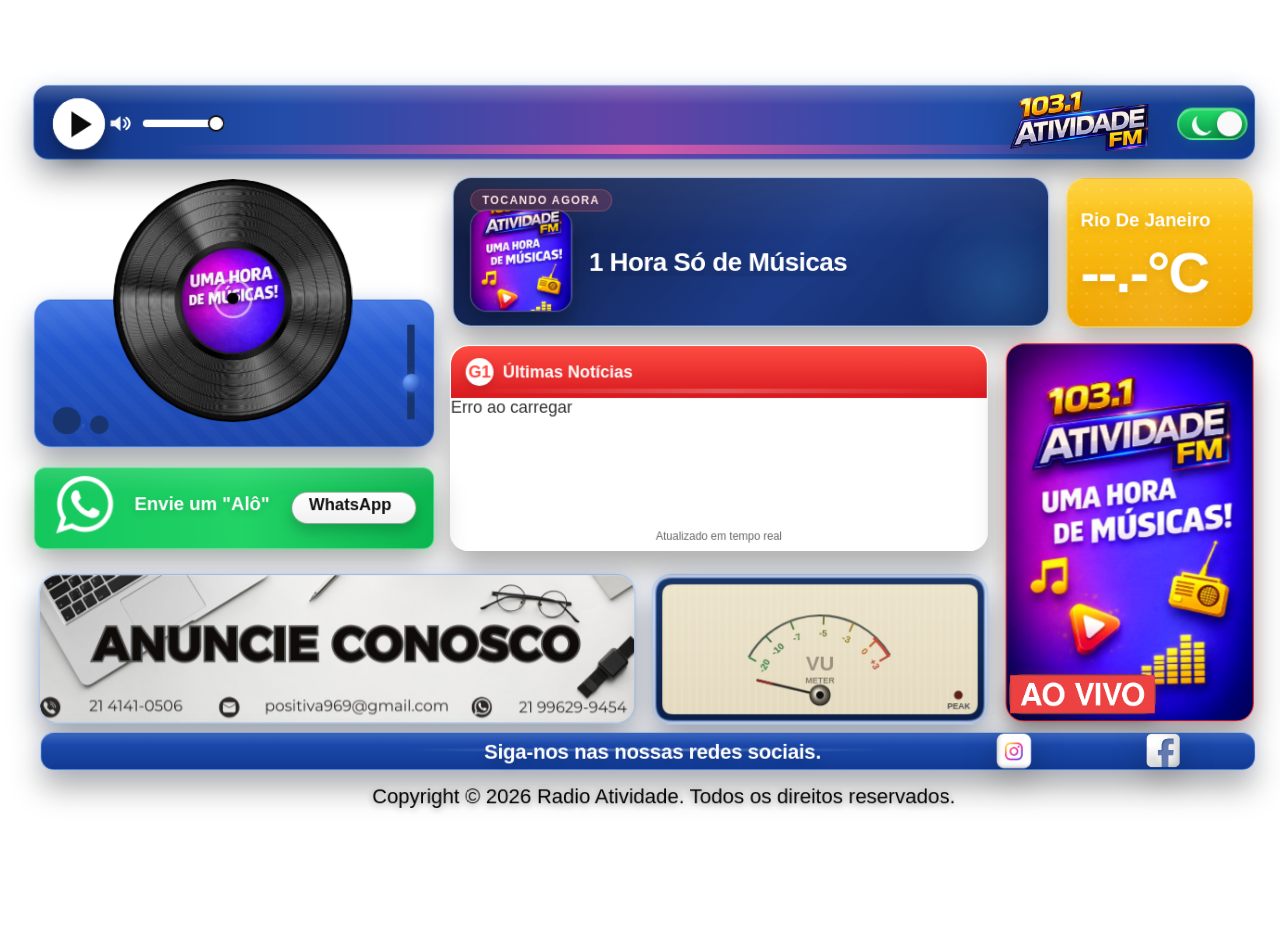
<file: index.html>
<!DOCTYPE html>
<html lang="pt-BR">
<head>
  <meta charset="UTF-8" />
  <meta name="viewport" content="width=device-width, initial-scale=1, viewport-fit=cover" />
  <meta http-equiv="Cache-Control" content="no-cache, no-store, must-revalidate" />
  <meta http-equiv="Pragma" content="no-cache" />
  <meta http-equiv="Expires" content="0" />
  <title>Rádio Atividade</title>
  <link rel="icon" type="image/png" href="assets/base/logo.png" />
  <link rel="shortcut icon" href="assets/base/logo.png" />
  <link rel="apple-touch-icon" href="assets/base/logo.png" />
  <link rel="preconnect" href="https://stream.zeno.fm" crossorigin />
  <link rel="dns-prefetch" href="//stream.zeno.fm" />
  <link rel="preconnect" href="https://cdn.jsdelivr.net" crossorigin />
  <link rel="dns-prefetch" href="//cdn.jsdelivr.net" />
  <link rel="stylesheet" href="style.css" />
  <link rel="stylesheet" href="style_refatorado.css" />
</head>
<body>
  <div id="page-stage-wrapper">
    <div id="page-stage"><div class="re-element re-type-player" data-id="el_xvas15jl" data-type="player" style="position:absolute;left:101px;top:118px;width:20px;height:20px;z-index:1;opacity:1;border-radius:999px;color:#ffffff;font-size:18px;font-family:Arial, sans-serif;font-weight:400;font-style:normal;text-align:left;background:#111827;border:0px solid #2b6dff;padding:10px" data-radio-url="https://stream.zeno.fm/zh7jkchfce4uv" data-volume="1"><audio class="re-audio" preload="none" src="https://stream.zeno.fm/zh7jkchfce4uv"></audio><button class="re-play-btn" type="button" aria-label="Play ou stop"><span class="re-play-shape"></span><span class="re-pause-shape"><span></span><span></span></span></button><div class="re-live-badge" hidden><span class="re-live-dot"></span><span>AO VIVO</span></div><button class="re-mute-btn" type="button" aria-label="Mutar ou desmutar">🔊</button><input class="re-volume-slider" type="range" min="0" max="100" value="100" /></div>
<div class="re-element re-type-shape" data-id="el_vmiu5d4m" data-type="shape" style="position:absolute;left:36px;top:92px;width:1317px;height:80px;z-index:2;opacity:1;border-radius:12px;color:#111111;font-size:18px;font-family:Arial, sans-serif;font-weight:400;font-style:normal;text-align:left;background:#305fbd;border:0px solid #2b6dff;padding:0px"></div>
<div class="re-element re-type-volume-control" data-id="el_76a7i630" data-type="volume-control" style="position:absolute;left:116px;top:103px;width:165px;height:60px;z-index:3;opacity:1;border-radius:999px;color:#305fbd;font-size:18px;font-family:Arial, sans-serif;font-weight:400;font-style:normal;text-align:left;background:#305fbd;border:0px solid #2b6dff;padding:10px" data-linked-player-id="el_xvas15jl"><button class="re-mute-btn" type="button" aria-label="Mutar ou desmutar">🔊</button><input class="re-volume-slider" type="range" min="0" max="100" value="100" /></div>
<div class="re-element re-type-shape" data-id="el_3lzqpbmu" data-type="shape" style="position:absolute;left:37px;top:323px;width:431px;height:159px;z-index:4;opacity:1;border-radius:12px;color:#111111;font-size:18px;font-family:Arial, sans-serif;font-weight:400;font-style:normal;text-align:left;background:#2454c8;border:0px solid #2b6dff;padding:0px"></div>
<div class="re-element re-type-shape" data-id="el_0ljn6bwv" data-type="shape" style="position:absolute;left:122px;top:197px;width:258px;height:254px;z-index:5;opacity:0.6;border-radius:999px;color:#111111;font-size:18px;font-family:Arial, sans-serif;font-weight:400;font-style:normal;text-align:left;background:#000000;border:0px solid #2b6dff;padding:0px"></div>
<div class="re-element re-type-vinyl" data-id="el_fp3e6edh" data-type="vinyl" style="position:absolute;left:122px;top:193px;width:258px;height:262px;z-index:6;opacity:1;border-radius:0px;color:#111111;font-size:18px;font-family:Arial, sans-serif;font-weight:400;font-style:normal;text-align:left;background:transparent;border:0px solid #2b6dff;padding:0px"><div class="re-vinyl-wrap"><img class="re-vinyl-image" src="assets/base/vinyl.jpg" alt="Disco"/></div></div>
<div class="re-element re-type-play-toggle" data-id="el_5umb2xbh" data-type="play-toggle" style="position:absolute;left:57px;top:106px;width:56px;height:55px;z-index:7;opacity:1;border-radius:999px;color:#000000;font-size:18px;font-family:Arial, sans-serif;font-weight:400;font-style:normal;text-align:left;background:#ffffff;border:0px solid #2b6dff;padding:0px"><button class="re-play-btn re-play-btn-standalone" type="button" aria-label="Play ou stop"><span class="re-play-shape"></span><span class="re-pause-shape"><span></span><span></span></span></button></div>
<div class="re-element re-type-theme-toggle-alt" data-id="el_cf6i7i2c" data-type="theme-toggle-alt" style="position:absolute;left:1269px;top:116px;width:76px;height:35px;z-index:8;opacity:1;border-radius:999px;color:#0f172a;font-size:18px;font-family:Arial, sans-serif;font-weight:400;font-style:normal;text-align:left;background:transparent;border:0px solid transparent;padding:0px"><button class="re-theme-toggle-btn re-theme-toggle-btn-alt" type="button" aria-label="Alternar tema"><span class="re-theme-toggle-alt-track"><span class="re-theme-toggle-alt-icon re-theme-toggle-alt-icon-moon"><svg class="re-theme-toggle-alt-svg" viewBox="0 0 64 64" aria-hidden="true"><path d="M44.5 50.8C29.8 50.8 18 39 18 24.4c0-3.9.9-7.7 2.5-11.1-7.2 3.9-12 11.6-12 20.5 0 12.9 10.4 23.3 23.3 23.3 8.9 0 16.6-4.8 20.5-12-2.4 1.6-5.2 2.5-7.8 2.5z" fill="currentColor"></path></svg></span><span class="re-theme-toggle-alt-icon re-theme-toggle-alt-icon-sun"><svg class="re-theme-toggle-alt-svg" viewBox="0 0 64 64" aria-hidden="true"><circle cx="32" cy="32" r="12" fill="currentColor"></circle><g stroke="currentColor" stroke-width="4" stroke-linecap="round"><line x1="32" y1="6" x2="32" y2="16"></line><line x1="32" y1="48" x2="32" y2="58"></line><line x1="6" y1="32" x2="16" y2="32"></line><line x1="48" y1="32" x2="58" y2="32"></line><line x1="13.5" y1="13.5" x2="20.5" y2="20.5"></line><line x1="43.5" y1="43.5" x2="50.5" y2="50.5"></line><line x1="13.5" y1="50.5" x2="20.5" y2="43.5"></line><line x1="43.5" y1="20.5" x2="50.5" y2="13.5"></line></g></svg></span><span class="re-theme-toggle-alt-thumb"></span></span></button></div>
<div class="re-element re-type-shape" data-id="el_i1fsamo6" data-type="shape" style="position:absolute;left:57px;top:439px;width:30px;height:29px;z-index:9;opacity:1;border-radius:999px;color:#111111;font-size:18px;font-family:Arial, sans-serif;font-weight:400;font-style:normal;text-align:left;background:#172e5b;border:0px solid #2b6dff;padding:0px"></div>
<div class="re-element re-type-shape" data-id="el_boop6oq8" data-type="shape" style="position:absolute;left:439px;top:350px;width:8px;height:102px;z-index:10;opacity:1;border-radius:0px;color:#111111;font-size:18px;font-family:Arial, sans-serif;font-weight:400;font-style:normal;text-align:left;background:#172e5b;border:0px solid #2b6dff;padding:0px"></div>
<div class="re-element re-type-shape" data-id="el_rh670qec" data-type="shape" style="position:absolute;left:434px;top:403px;width:20px;height:20px;z-index:12;opacity:1;border-radius:999px;color:#111111;font-size:18px;font-family:Arial, sans-serif;font-weight:400;font-style:normal;text-align:left;background:#172e5b;border:0px solid #2b6dff;padding:0px"></div>
<div class="re-element re-type-shape" data-id="el_g7yn3dz4" data-type="shape" style="position:absolute;left:97px;top:448px;width:20px;height:20px;z-index:13;opacity:1;border-radius:999px;color:#111111;font-size:18px;font-family:Arial, sans-serif;font-weight:400;font-style:normal;text-align:left;background:#172e5b;border:0px solid #2b6dff;padding:0px"></div>
<div class="re-element re-type-radio-metadata" data-id="el_x0n04dkd" data-type="radio-metadata" style="position:absolute;left:488px;top:191px;width:643px;height:161px;z-index:14;opacity:1;border-radius:18px;color:#111111;font-size:18px;font-family:Arial, sans-serif;font-weight:400;font-style:normal;text-align:left;background:transparent;border:0px solid #2b6dff;padding:0px" data-station-name="ATIVIDADE FM" data-default-cover="assets/base/logo.png" data-metadata-url="https://api.zeno.fm/mounts/metadata/subscribe/zh7jkchfce4uv"></div>
<div class="re-element re-type-news" data-id="el_zdmrrlet" data-type="news" style="position:absolute;left:485px;top:372px;width:580px;height:222px;z-index:15;opacity:1;border-radius:12px;color:#333333;font-size:18px;font-family:Arial, sans-serif;font-weight:400;font-style:normal;text-align:left;background:#ffffff;border:0px solid #2b6dff;padding:0px;box-shadow:0 4px 15px rgba(0,0,0,0.15)" data-news-api-url="https://api.rss2json.com/v1/api.json?rss_url=https://g1.globo.com/rss/g1/" data-news-count="8" data-news-items-per-view="2" data-news-rotate-seconds="15" data-news-error-text="Erro ao carregar"><div class="re-news-widget"><div class="re-news-header"><div class="re-news-logo">G1</div><div class="re-news-header-title">Últimas Notícias</div></div><div class="re-news-list">Carregando...</div><div class="re-news-footer">Atualizado em tempo real</div></div></div>
<div class="re-element re-type-weather-rio" data-id="el_sppb0lzv" data-type="weather-rio" style="position:absolute;left:1150px;top:192px;width:201px;height:161px;z-index:16;opacity:1;border-radius:12px;color:#ffffff;font-size:18px;font-family:Arial, sans-serif;font-weight:400;font-style:normal;text-align:left;background:#f3c400;border:0px solid #2b6dff;padding:0px" data-weather-api-url="https://api.open-meteo.com/v1/forecast?latitude=-22.9068&amp;longitude=-43.1729&amp;current_weather=true&amp;timezone=America/Sao_Paulo" data-weather-layout="{&quot;cityX&quot;:17,&quot;cityY&quot;:28,&quot;tempX&quot;:16,&quot;tempY&quot;:65,&quot;cityFontSize&quot;:20,&quot;tempFontSize&quot;:58,&quot;cityManual&quot;:true,&quot;tempManual&quot;:true,&quot;cityAutoYRatio&quot;:0.15,&quot;tempAutoYRatio&quot;:0.45}"><div class="re-weather-widget"><div class="re-weather-city">Rio De Janeiro</div><div class="re-weather-temp">--.-°C</div></div></div>
<div class="re-element re-type-shape" data-id="el_dicit7l5" data-type="shape" style="position:absolute;left:37px;top:504px;width:431px;height:88px;z-index:17;opacity:1;border-radius:12px;color:#111111;font-size:18px;font-family:Arial, sans-serif;font-weight:400;font-style:normal;text-align:left;background:#25d366;border:0px solid #2b6dff;padding:0px"><a class="re-link-fill" href="https://wa.me/5521996299454" target="_blank" rel="noopener"><span class="re-link-placeholder"></span></a></div>
<div class="re-element re-type-text" data-id="el_cleq1qs5" data-type="text" style="position:absolute;left:145px;top:532px;width:192px;height:20px;z-index:18;opacity:1;border-radius:0px;color:#ffffff;font-size:20px;font-family:Arial, sans-serif;font-weight:800;font-style:normal;text-align:left;background:#25d366;border:0px solid #2b6dff;padding:0px"><div class="re-text-inner">Envie um &quot;Alô&quot; <br></div></div>
<div class="re-element re-type-shape" data-id="el_7ix6s29h" data-type="shape" style="position:absolute;left:314px;top:530px;width:135px;height:35px;z-index:19;opacity:1;border-radius:32px;color:#111111;font-size:18px;font-family:Arial, sans-serif;font-weight:400;font-style:normal;text-align:left;background:#ffffff;border:1px solid #0e6c14;padding:0px"><a class="re-link-fill" href="https://wa.me/5521996299454" target="_blank" rel="noopener"><span class="re-link-placeholder"></span></a></div>
<div class="re-element re-type-text" data-id="el_6tklizjp" data-type="text" style="position:absolute;left:333px;top:534px;width:102px;height:20px;z-index:20;opacity:1;border-radius:0px;color:#111111;font-size:18px;font-family:Arial, sans-serif;font-weight:800;font-style:normal;text-align:left;background:#ffffff;border:0px solid #2b6dff;padding:0px"><a class="re-link-fill" href="https://wa.me/5521996299454" target="_blank" rel="noopener"><div class="re-text-inner">WhatsApp</div></a></div>
<div class="re-element re-type-image" data-id="el_gsde6k4a" data-type="image" style="position:absolute;left:1077px;top:51px;width:175px;height:175px;z-index:21;opacity:1;border-radius:0px;color:#111111;font-size:18px;font-family:Arial, sans-serif;font-weight:400;font-style:normal;text-align:left;background:transparent;border:0px solid #2b6dff;padding:0px"><img class="re-image-inner" src="assets/uploads/1775221488330_Sem_t__tulo__3_.png" alt="" style="object-fit:cover"/></div>
<div class="re-element re-type-schedule-photo-current" data-id="el_h1uuqpvi" data-type="schedule-photo-current" style="position:absolute;left:1084px;top:370px;width:268px;height:408px;z-index:22;opacity:1;border-radius:12px;color:#ffffff;font-size:18px;font-family:Arial, sans-serif;font-weight:400;font-style:normal;text-align:left;background:#ed4242;border:12px solid #ed4242;padding:0px" data-schedule="07:00-08:59 | Sucesso da Manhã | assets/uploads/1749201837465_d2a7c8f1-6b44-4c92-8e33-7a1d9f5b2c60.jpeg
09:00-10:59 | Top Hits – Primeira Edição | assets/uploads/1775232752792_cd301624-7b3d-4932-93da-180988352593.jpg
11:00-12:59 | 1 Hora Só de Músicas | assets/uploads/1775812992576_1775233909947_Uma_hora_de_m_sica_na_Atividade_FM.jpg
13:00-15:59 | Top Hits | assets/uploads/1775232022808_122ff154-13ea-47dd-843c-3b2c6c1ff096.jpg
16:00-17:59 | Top Hits 2º Edição | assets/uploads/1775232937043_4b9c87ce-7e24-4b5d-9aa2-1dabffed4d45.jpg
18:00-18:59 | Clube do Charme | assets/uploads/1775233373943_b43da311-7e0f-4535-96b0-03c77096e50d.jpg
19:00-19:59 | A Voz do Brasil | assets/uploads/1775813163928_1775234080144_A_Voz_do_Brasil_103_1_FM_1.jpg
20:00-06:59 | 1 Hora Só de Músicas | assets/uploads/1775812992576_1775233909947_Uma_hora_de_m_sica_na_Atividade_FM.jpg
20:00-23:59 | 1 Hora Só de Músicas | assets/uploads/1775812992576_1775233909947_Uma_hora_de_m_sica_na_Atividade_FM.jpg
00:00-00:59 | 1 Hora Só de Músicas | assets/uploads/1775812992576_1775233909947_Uma_hora_de_m_sica_na_Atividade_FM.jpg
01:00-01:59 | 1 Hora Só de Músicas | assets/uploads/1775812992576_1775233909947_Uma_hora_de_m_sica_na_Atividade_FM.jpg
02:00-02:59 | 1 Hora Só de Músicas | assets/uploads/1775812992576_1775233909947_Uma_hora_de_m_sica_na_Atividade_FM.jpg
03:00-03:59 | 1 Hora Só de Músicas | assets/uploads/1775812992576_1775233909947_Uma_hora_de_m_sica_na_Atividade_FM.jpg
04:00-04:59 | 1 Hora Só de Músicas | assets/uploads/1775812992576_1775233909947_Uma_hora_de_m_sica_na_Atividade_FM.jpg
05:00-05:59 | 1 Hora Só de Músicas | assets/uploads/1775812992576_1775233909947_Uma_hora_de_m_sica_na_Atividade_FM.jpg
06:00-06:59 | 1 Hora Só de Músicas | assets/uploads/1775812992576_1775233909947_Uma_hora_de_m_sica_na_Atividade_FM.jpg
07:00-07:59 | 1 Hora Só de Músicas | assets/uploads/1775812992576_1775233909947_Uma_hora_de_m_sica_na_Atividade_FM.jpg
08:00-08:59 | 1 Hora Só de Músicas | assets/uploads/1775812992576_1775233909947_Uma_hora_de_m_sica_na_Atividade_FM.jpg
09:00-09:59 | 1 Hora Só de Músicas | assets/uploads/1775812992576_1775233909947_Uma_hora_de_m_sica_na_Atividade_FM.jpg
10:00-10:59 | 1 Hora Só de Músicas | assets/uploads/1775812992576_1775233909947_Uma_hora_de_m_sica_na_Atividade_FM.jpg
11:00-11:59 | 1 Hora Só de Músicas | assets/uploads/1775812992576_1775233909947_Uma_hora_de_m_sica_na_Atividade_FM.jpg
12:00-12:59 | 1 Hora Só de Músicas | assets/uploads/1775812992576_1775233909947_Uma_hora_de_m_sica_na_Atividade_FM.jpg
13:00-13:59 | 1 Hora Só de Músicas | assets/uploads/1775812992576_1775233909947_Uma_hora_de_m_sica_na_Atividade_FM.jpg
14:00-14:59 | 1 Hora Só de Músicas | assets/uploads/1775812992576_1775233909947_Uma_hora_de_m_sica_na_Atividade_FM.jpg
15:00-15:59 | 1 Hora Só de Músicas | assets/uploads/1775812992576_1775233909947_Uma_hora_de_m_sica_na_Atividade_FM.jpg
16:00-16:59 | 1 Hora Só de Músicas | assets/uploads/1775812992576_1775233909947_Uma_hora_de_m_sica_na_Atividade_FM.jpg
17:00-17:59 | 1 Hora Só de Músicas | assets/uploads/1775812992576_1775233909947_Uma_hora_de_m_sica_na_Atividade_FM.jpg
18:00-18:59 | 1 Hora Só de Músicas | assets/uploads/1775812992576_1775233909947_Uma_hora_de_m_sica_na_Atividade_FM.jpg
19:00-19:59 | 1 Hora Só de Músicas | assets/uploads/1775812992576_1775233909947_Uma_hora_de_m_sica_na_Atividade_FM.jpg
20:00-20:59 | 1 Hora Só de Músicas | assets/uploads/1775812992576_1775233909947_Uma_hora_de_m_sica_na_Atividade_FM.jpg
21:00-21:59 | 1 Hora Só de Músicas | assets/uploads/1775812992576_1775233909947_Uma_hora_de_m_sica_na_Atividade_FM.jpg
22:00-22:59 | 1 Hora Só de Músicas | assets/uploads/1775812992576_1775233909947_Uma_hora_de_m_sica_na_Atividade_FM.jpg
23:00-23:59 | 1 Hora Só de Músicas | assets/uploads/1775812992576_1775233909947_Uma_hora_de_m_sica_na_Atividade_FM.jpg
00:00-00:59 | 1 Hora Só de Músicas | assets/uploads/1775812992576_1775233909947_Uma_hora_de_m_sica_na_Atividade_FM.jpg
01:00-01:59 | 1 Hora Só de Músicas | assets/uploads/1775812992576_1775233909947_Uma_hora_de_m_sica_na_Atividade_FM.jpg
02:00-02:59 | 1 Hora Só de Músicas | assets/uploads/1775812992576_1775233909947_Uma_hora_de_m_sica_na_Atividade_FM.jpg
03:00-03:59 | 1 Hora Só de Músicas | assets/uploads/1775812992576_1775233909947_Uma_hora_de_m_sica_na_Atividade_FM.jpg
04:00-04:59 | 1 Hora Só de Músicas | assets/uploads/1775812992576_1775233909947_Uma_hora_de_m_sica_na_Atividade_FM.jpg
05:00-05:59 | 1 Hora Só de Músicas | assets/uploads/1775812992576_1775233909947_Uma_hora_de_m_sica_na_Atividade_FM.jpg
06:00-06:59 | 1 Hora Só de Músicas | assets/uploads/1775812992576_1775233909947_Uma_hora_de_m_sica_na_Atividade_FM.jpg
07:00-07:59 | 1 Hora Só de Músicas | assets/uploads/1775812992576_1775233909947_Uma_hora_de_m_sica_na_Atividade_FM.jpg
08:00-08:59 | 1 Hora Só de Músicas | assets/uploads/1775812992576_1775233909947_Uma_hora_de_m_sica_na_Atividade_FM.jpg
09:00-09:59 | 1 Hora Só de Músicas | assets/uploads/1775812992576_1775233909947_Uma_hora_de_m_sica_na_Atividade_FM.jpg
10:00-10:59 | 1 Hora Só de Músicas | assets/uploads/1775812992576_1775233909947_Uma_hora_de_m_sica_na_Atividade_FM.jpg
11:00-11:59 | 1 Hora Só de Músicas | assets/uploads/1775812992576_1775233909947_Uma_hora_de_m_sica_na_Atividade_FM.jpg
12:00-12:59 | 1 Hora Só de Músicas | assets/uploads/1775812992576_1775233909947_Uma_hora_de_m_sica_na_Atividade_FM.jpg
13:00-13:59 | 1 Hora Só de Músicas | assets/uploads/1775812992576_1775233909947_Uma_hora_de_m_sica_na_Atividade_FM.jpg
14:00-14:59 | 1 Hora Só de Músicas | assets/uploads/1775812992576_1775233909947_Uma_hora_de_m_sica_na_Atividade_FM.jpg
15:00-15:59 | 1 Hora Só de Músicas | assets/uploads/1775812992576_1775233909947_Uma_hora_de_m_sica_na_Atividade_FM.jpg
16:00-16:59 | 1 Hora Só de Músicas | assets/uploads/1775812992576_1775233909947_Uma_hora_de_m_sica_na_Atividade_FM.jpg
17:00-17:59 | 1 Hora Só de Músicas | assets/uploads/1775812992576_1775233909947_Uma_hora_de_m_sica_na_Atividade_FM.jpg
18:00-18:59 | 1 Hora Só de Músicas | assets/uploads/1775812992576_1775233909947_Uma_hora_de_m_sica_na_Atividade_FM.jpg
19:00-19:59 | 1 Hora Só de Músicas | assets/uploads/1775812992576_1775233909947_Uma_hora_de_m_sica_na_Atividade_FM.jpg
20:00-20:59 | 1 Hora Só de Músicas | assets/uploads/1775812992576_1775233909947_Uma_hora_de_m_sica_na_Atividade_FM.jpg
21:00-21:59 | 1 Hora Só de Músicas | assets/uploads/1775812992576_1775233909947_Uma_hora_de_m_sica_na_Atividade_FM.jpg
22:00-22:59 | 1 Hora Só de Músicas | assets/uploads/1775812992576_1775233909947_Uma_hora_de_m_sica_na_Atividade_FM.jpg
23:00-23:59 | 1 Hora Só de Músicas | assets/uploads/1775812992576_1775233909947_Uma_hora_de_m_sica_na_Atividade_FM.jpg
00:00-00:59 | 1 Hora Só de Músicas | assets/uploads/1775812992576_1775233909947_Uma_hora_de_m_sica_na_Atividade_FM.jpg
01:00-01:59 | 1 Hora Só de Músicas | assets/uploads/1775812992576_1775233909947_Uma_hora_de_m_sica_na_Atividade_FM.jpg
02:00-02:59 | 1 Hora Só de Músicas | assets/uploads/1775812992576_1775233909947_Uma_hora_de_m_sica_na_Atividade_FM.jpg
03:00-03:59 | 1 Hora Só de Músicas | assets/uploads/1775812992576_1775233909947_Uma_hora_de_m_sica_na_Atividade_FM.jpg
04:00-04:59 | 1 Hora Só de Músicas | assets/uploads/1775812992576_1775233909947_Uma_hora_de_m_sica_na_Atividade_FM.jpg
05:00-05:59 | 1 Hora Só de Músicas | assets/uploads/1775812992576_1775233909947_Uma_hora_de_m_sica_na_Atividade_FM.jpg
06:00-06:59 | 1 Hora Só de Músicas | assets/uploads/1775812992576_1775233909947_Uma_hora_de_m_sica_na_Atividade_FM.jpg" data-schedule-items="[{&quot;id&quot;: &quot;weekday_sucesso_manha&quot;, &quot;title&quot;: &quot;Sucesso da Manhã&quot;, &quot;host&quot;: &quot;Dani Vox&quot;, &quot;locutor&quot;: &quot;Dani Vox&quot;, &quot;start&quot;: &quot;07:00&quot;, &quot;end&quot;: &quot;08:59&quot;, &quot;image&quot;: &quot;assets/uploads/1749201837465_d2a7c8f1-6b44-4c92-8e33-7a1d9f5b2c60.jpeg&quot;, &quot;diaDaSemana&quot;: [&quot;seg&quot;, &quot;ter&quot;, &quot;quar&quot;, &quot;qui&quot;, &quot;sex&quot;], &quot;photoX&quot;: 0, &quot;photoY&quot;: 0, &quot;photoZoom&quot;: 1}, {&quot;id&quot;: &quot;weekday_top_hits_primeira&quot;, &quot;title&quot;: &quot;Top Hits – Primeira Edição&quot;, &quot;host&quot;: &quot;Marlos Monteiro&quot;, &quot;locutor&quot;: &quot;Marlos Monteiro&quot;, &quot;start&quot;: &quot;09:00&quot;, &quot;end&quot;: &quot;10:59&quot;, &quot;image&quot;: &quot;assets/uploads/1775232752792_cd301624-7b3d-4932-93da-180988352593.jpg&quot;, &quot;diaDaSemana&quot;: [&quot;seg&quot;, &quot;ter&quot;, &quot;quar&quot;, &quot;qui&quot;, &quot;sex&quot;], &quot;photoX&quot;: 0, &quot;photoY&quot;: 0, &quot;photoZoom&quot;: 1}, {&quot;id&quot;: &quot;weekday_1h_musicas_meiodia&quot;, &quot;title&quot;: &quot;1 Hora Só de Músicas&quot;, &quot;host&quot;: &quot;Programação musical&quot;, &quot;locutor&quot;: &quot;Programação musical&quot;, &quot;start&quot;: &quot;11:00&quot;, &quot;end&quot;: &quot;12:59&quot;, &quot;image&quot;: &quot;assets/uploads/1775812992576_1775233909947_Uma_hora_de_m_sica_na_Atividade_FM.jpg&quot;, &quot;diaDaSemana&quot;: [&quot;seg&quot;, &quot;ter&quot;, &quot;quar&quot;, &quot;qui&quot;, &quot;sex&quot;], &quot;photoX&quot;: 0, &quot;photoY&quot;: 0, &quot;photoZoom&quot;: 1}, {&quot;id&quot;: &quot;weekday_top_hits_tarde&quot;, &quot;title&quot;: &quot;Top Hits&quot;, &quot;host&quot;: &quot;Alex Alves&quot;, &quot;locutor&quot;: &quot;Alex Alves&quot;, &quot;start&quot;: &quot;13:00&quot;, &quot;end&quot;: &quot;15:59&quot;, &quot;image&quot;: &quot;assets/uploads/1775232022808_122ff154-13ea-47dd-843c-3b2c6c1ff096.jpg&quot;, &quot;diaDaSemana&quot;: [&quot;seg&quot;, &quot;ter&quot;, &quot;quar&quot;, &quot;qui&quot;, &quot;sex&quot;], &quot;photoX&quot;: 0, &quot;photoY&quot;: 0, &quot;photoZoom&quot;: 1}, {&quot;id&quot;: &quot;weekday_top_hits_segunda_edicao&quot;, &quot;title&quot;: &quot;Top Hits 2º Edição&quot;, &quot;host&quot;: &quot;Atila Ribeiro&quot;, &quot;locutor&quot;: &quot;Atila Ribeiro&quot;, &quot;start&quot;: &quot;16:00&quot;, &quot;end&quot;: &quot;17:59&quot;, &quot;image&quot;: &quot;assets/uploads/1775232937043_4b9c87ce-7e24-4b5d-9aa2-1dabffed4d45.jpg&quot;, &quot;diaDaSemana&quot;: [&quot;seg&quot;, &quot;ter&quot;, &quot;quar&quot;, &quot;qui&quot;, &quot;sex&quot;], &quot;photoX&quot;: 0, &quot;photoY&quot;: 0, &quot;photoZoom&quot;: 1}, {&quot;id&quot;: &quot;weekday_clube_charme&quot;, &quot;title&quot;: &quot;Clube do Charme&quot;, &quot;host&quot;: &quot;John Boy&quot;, &quot;locutor&quot;: &quot;John Boy&quot;, &quot;start&quot;: &quot;18:00&quot;, &quot;end&quot;: &quot;18:59&quot;, &quot;image&quot;: &quot;assets/uploads/1775233373943_b43da311-7e0f-4535-96b0-03c77096e50d.jpg&quot;, &quot;diaDaSemana&quot;: [&quot;seg&quot;, &quot;ter&quot;, &quot;quar&quot;, &quot;qui&quot;, &quot;sex&quot;], &quot;photoX&quot;: 0, &quot;photoY&quot;: 0, &quot;photoZoom&quot;: 1}, {&quot;id&quot;: &quot;weekday_voz_brasil&quot;, &quot;title&quot;: &quot;A Voz do Brasil&quot;, &quot;host&quot;: &quot;Diversos&quot;, &quot;locutor&quot;: &quot;Diversos&quot;, &quot;start&quot;: &quot;19:00&quot;, &quot;end&quot;: &quot;19:59&quot;, &quot;image&quot;: &quot;assets/uploads/1775813163928_1775234080144_A_Voz_do_Brasil_103_1_FM_1.jpg&quot;, &quot;diaDaSemana&quot;: [&quot;seg&quot;, &quot;ter&quot;, &quot;quar&quot;, &quot;qui&quot;, &quot;sex&quot;], &quot;photoX&quot;: 0, &quot;photoY&quot;: 0, &quot;photoZoom&quot;: 1}, {&quot;id&quot;: &quot;weekday_1h_musicas_noite_seg_qui&quot;, &quot;title&quot;: &quot;1 Hora Só de Músicas&quot;, &quot;host&quot;: &quot;Programação musical&quot;, &quot;locutor&quot;: &quot;Programação musical&quot;, &quot;start&quot;: &quot;20:00&quot;, &quot;end&quot;: &quot;06:59&quot;, &quot;image&quot;: &quot;assets/uploads/1775812992576_1775233909947_Uma_hora_de_m_sica_na_Atividade_FM.jpg&quot;, &quot;diaDaSemana&quot;: [&quot;seg&quot;, &quot;ter&quot;, &quot;quar&quot;, &quot;qui&quot;], &quot;photoX&quot;: 0, &quot;photoY&quot;: 0, &quot;photoZoom&quot;: 1}, {&quot;id&quot;: &quot;weekday_1h_musicas_noite_sex&quot;, &quot;title&quot;: &quot;1 Hora Só de Músicas&quot;, &quot;host&quot;: &quot;Programação musical&quot;, &quot;locutor&quot;: &quot;Programação musical&quot;, &quot;start&quot;: &quot;20:00&quot;, &quot;end&quot;: &quot;23:59&quot;, &quot;image&quot;: &quot;assets/uploads/1775812992576_1775233909947_Uma_hora_de_m_sica_na_Atividade_FM.jpg&quot;, &quot;diaDaSemana&quot;: [&quot;sex&quot;], &quot;photoX&quot;: 0, &quot;photoY&quot;: 0, &quot;photoZoom&quot;: 1}, {&quot;id&quot;: &quot;fimdesemana_sab_00&quot;, &quot;title&quot;: &quot;1 Hora Só de Músicas&quot;, &quot;host&quot;: &quot;Programação musical&quot;, &quot;locutor&quot;: &quot;Programação musical&quot;, &quot;start&quot;: &quot;00:00&quot;, &quot;end&quot;: &quot;00:59&quot;, &quot;image&quot;: &quot;assets/uploads/1775812992576_1775233909947_Uma_hora_de_m_sica_na_Atividade_FM.jpg&quot;, &quot;diaDaSemana&quot;: [&quot;sab&quot;], &quot;photoX&quot;: 0, &quot;photoY&quot;: 0, &quot;photoZoom&quot;: 1}, {&quot;id&quot;: &quot;fimdesemana_sab_01&quot;, &quot;title&quot;: &quot;1 Hora Só de Músicas&quot;, &quot;host&quot;: &quot;Programação musical&quot;, &quot;locutor&quot;: &quot;Programação musical&quot;, &quot;start&quot;: &quot;01:00&quot;, &quot;end&quot;: &quot;01:59&quot;, &quot;image&quot;: &quot;assets/uploads/1775812992576_1775233909947_Uma_hora_de_m_sica_na_Atividade_FM.jpg&quot;, &quot;diaDaSemana&quot;: [&quot;sab&quot;], &quot;photoX&quot;: 0, &quot;photoY&quot;: 0, &quot;photoZoom&quot;: 1}, {&quot;id&quot;: &quot;fimdesemana_sab_02&quot;, &quot;title&quot;: &quot;1 Hora Só de Músicas&quot;, &quot;host&quot;: &quot;Programação musical&quot;, &quot;locutor&quot;: &quot;Programação musical&quot;, &quot;start&quot;: &quot;02:00&quot;, &quot;end&quot;: &quot;02:59&quot;, &quot;image&quot;: &quot;assets/uploads/1775812992576_1775233909947_Uma_hora_de_m_sica_na_Atividade_FM.jpg&quot;, &quot;diaDaSemana&quot;: [&quot;sab&quot;], &quot;photoX&quot;: 0, &quot;photoY&quot;: 0, &quot;photoZoom&quot;: 1}, {&quot;id&quot;: &quot;fimdesemana_sab_03&quot;, &quot;title&quot;: &quot;1 Hora Só de Músicas&quot;, &quot;host&quot;: &quot;Programação musical&quot;, &quot;locutor&quot;: &quot;Programação musical&quot;, &quot;start&quot;: &quot;03:00&quot;, &quot;end&quot;: &quot;03:59&quot;, &quot;image&quot;: &quot;assets/uploads/1775812992576_1775233909947_Uma_hora_de_m_sica_na_Atividade_FM.jpg&quot;, &quot;diaDaSemana&quot;: [&quot;sab&quot;], &quot;photoX&quot;: 0, &quot;photoY&quot;: 0, &quot;photoZoom&quot;: 1}, {&quot;id&quot;: &quot;fimdesemana_sab_04&quot;, &quot;title&quot;: &quot;1 Hora Só de Músicas&quot;, &quot;host&quot;: &quot;Programação musical&quot;, &quot;locutor&quot;: &quot;Programação musical&quot;, &quot;start&quot;: &quot;04:00&quot;, &quot;end&quot;: &quot;04:59&quot;, &quot;image&quot;: &quot;assets/uploads/1775812992576_1775233909947_Uma_hora_de_m_sica_na_Atividade_FM.jpg&quot;, &quot;diaDaSemana&quot;: [&quot;sab&quot;], &quot;photoX&quot;: 0, &quot;photoY&quot;: 0, &quot;photoZoom&quot;: 1}, {&quot;id&quot;: &quot;fimdesemana_sab_05&quot;, &quot;title&quot;: &quot;1 Hora Só de Músicas&quot;, &quot;host&quot;: &quot;Programação musical&quot;, &quot;locutor&quot;: &quot;Programação musical&quot;, &quot;start&quot;: &quot;05:00&quot;, &quot;end&quot;: &quot;05:59&quot;, &quot;image&quot;: &quot;assets/uploads/1775812992576_1775233909947_Uma_hora_de_m_sica_na_Atividade_FM.jpg&quot;, &quot;diaDaSemana&quot;: [&quot;sab&quot;], &quot;photoX&quot;: 0, &quot;photoY&quot;: 0, &quot;photoZoom&quot;: 1}, {&quot;id&quot;: &quot;fimdesemana_sab_06&quot;, &quot;title&quot;: &quot;1 Hora Só de Músicas&quot;, &quot;host&quot;: &quot;Programação musical&quot;, &quot;locutor&quot;: &quot;Programação musical&quot;, &quot;start&quot;: &quot;06:00&quot;, &quot;end&quot;: &quot;06:59&quot;, &quot;image&quot;: &quot;assets/uploads/1775812992576_1775233909947_Uma_hora_de_m_sica_na_Atividade_FM.jpg&quot;, &quot;diaDaSemana&quot;: [&quot;sab&quot;], &quot;photoX&quot;: 0, &quot;photoY&quot;: 0, &quot;photoZoom&quot;: 1}, {&quot;id&quot;: &quot;fimdesemana_sab_07&quot;, &quot;title&quot;: &quot;1 Hora Só de Músicas&quot;, &quot;host&quot;: &quot;Programação musical&quot;, &quot;locutor&quot;: &quot;Programação musical&quot;, &quot;start&quot;: &quot;07:00&quot;, &quot;end&quot;: &quot;07:59&quot;, &quot;image&quot;: &quot;assets/uploads/1775812992576_1775233909947_Uma_hora_de_m_sica_na_Atividade_FM.jpg&quot;, &quot;diaDaSemana&quot;: [&quot;sab&quot;], &quot;photoX&quot;: 0, &quot;photoY&quot;: 0, &quot;photoZoom&quot;: 1}, {&quot;id&quot;: &quot;fimdesemana_sab_08&quot;, &quot;title&quot;: &quot;1 Hora Só de Músicas&quot;, &quot;host&quot;: &quot;Programação musical&quot;, &quot;locutor&quot;: &quot;Programação musical&quot;, &quot;start&quot;: &quot;08:00&quot;, &quot;end&quot;: &quot;08:59&quot;, &quot;image&quot;: &quot;assets/uploads/1775812992576_1775233909947_Uma_hora_de_m_sica_na_Atividade_FM.jpg&quot;, &quot;diaDaSemana&quot;: [&quot;sab&quot;], &quot;photoX&quot;: 0, &quot;photoY&quot;: 0, &quot;photoZoom&quot;: 1}, {&quot;id&quot;: &quot;fimdesemana_sab_09&quot;, &quot;title&quot;: &quot;1 Hora Só de Músicas&quot;, &quot;host&quot;: &quot;Programação musical&quot;, &quot;locutor&quot;: &quot;Programação musical&quot;, &quot;start&quot;: &quot;09:00&quot;, &quot;end&quot;: &quot;09:59&quot;, &quot;image&quot;: &quot;assets/uploads/1775812992576_1775233909947_Uma_hora_de_m_sica_na_Atividade_FM.jpg&quot;, &quot;diaDaSemana&quot;: [&quot;sab&quot;], &quot;photoX&quot;: 0, &quot;photoY&quot;: 0, &quot;photoZoom&quot;: 1}, {&quot;id&quot;: &quot;fimdesemana_sab_10&quot;, &quot;title&quot;: &quot;1 Hora Só de Músicas&quot;, &quot;host&quot;: &quot;Programação musical&quot;, &quot;locutor&quot;: &quot;Programação musical&quot;, &quot;start&quot;: &quot;10:00&quot;, &quot;end&quot;: &quot;10:59&quot;, &quot;image&quot;: &quot;assets/uploads/1775812992576_1775233909947_Uma_hora_de_m_sica_na_Atividade_FM.jpg&quot;, &quot;diaDaSemana&quot;: [&quot;sab&quot;], &quot;photoX&quot;: 0, &quot;photoY&quot;: 0, &quot;photoZoom&quot;: 1}, {&quot;id&quot;: &quot;fimdesemana_sab_11&quot;, &quot;title&quot;: &quot;1 Hora Só de Músicas&quot;, &quot;host&quot;: &quot;Programação musical&quot;, &quot;locutor&quot;: &quot;Programação musical&quot;, &quot;start&quot;: &quot;11:00&quot;, &quot;end&quot;: &quot;11:59&quot;, &quot;image&quot;: &quot;assets/uploads/1775812992576_1775233909947_Uma_hora_de_m_sica_na_Atividade_FM.jpg&quot;, &quot;diaDaSemana&quot;: [&quot;sab&quot;], &quot;photoX&quot;: 0, &quot;photoY&quot;: 0, &quot;photoZoom&quot;: 1}, {&quot;id&quot;: &quot;fimdesemana_sab_12&quot;, &quot;title&quot;: &quot;1 Hora Só de Músicas&quot;, &quot;host&quot;: &quot;Programação musical&quot;, &quot;locutor&quot;: &quot;Programação musical&quot;, &quot;start&quot;: &quot;12:00&quot;, &quot;end&quot;: &quot;12:59&quot;, &quot;image&quot;: &quot;assets/uploads/1775812992576_1775233909947_Uma_hora_de_m_sica_na_Atividade_FM.jpg&quot;, &quot;diaDaSemana&quot;: [&quot;sab&quot;], &quot;photoX&quot;: 0, &quot;photoY&quot;: 0, &quot;photoZoom&quot;: 1}, {&quot;id&quot;: &quot;fimdesemana_sab_13&quot;, &quot;title&quot;: &quot;1 Hora Só de Músicas&quot;, &quot;host&quot;: &quot;Programação musical&quot;, &quot;locutor&quot;: &quot;Programação musical&quot;, &quot;start&quot;: &quot;13:00&quot;, &quot;end&quot;: &quot;13:59&quot;, &quot;image&quot;: &quot;assets/uploads/1775812992576_1775233909947_Uma_hora_de_m_sica_na_Atividade_FM.jpg&quot;, &quot;diaDaSemana&quot;: [&quot;sab&quot;], &quot;photoX&quot;: 0, &quot;photoY&quot;: 0, &quot;photoZoom&quot;: 1}, {&quot;id&quot;: &quot;fimdesemana_sab_14&quot;, &quot;title&quot;: &quot;1 Hora Só de Músicas&quot;, &quot;host&quot;: &quot;Programação musical&quot;, &quot;locutor&quot;: &quot;Programação musical&quot;, &quot;start&quot;: &quot;14:00&quot;, &quot;end&quot;: &quot;14:59&quot;, &quot;image&quot;: &quot;assets/uploads/1775812992576_1775233909947_Uma_hora_de_m_sica_na_Atividade_FM.jpg&quot;, &quot;diaDaSemana&quot;: [&quot;sab&quot;], &quot;photoX&quot;: 0, &quot;photoY&quot;: 0, &quot;photoZoom&quot;: 1}, {&quot;id&quot;: &quot;fimdesemana_sab_15&quot;, &quot;title&quot;: &quot;1 Hora Só de Músicas&quot;, &quot;host&quot;: &quot;Programação musical&quot;, &quot;locutor&quot;: &quot;Programação musical&quot;, &quot;start&quot;: &quot;15:00&quot;, &quot;end&quot;: &quot;15:59&quot;, &quot;image&quot;: &quot;assets/uploads/1775812992576_1775233909947_Uma_hora_de_m_sica_na_Atividade_FM.jpg&quot;, &quot;diaDaSemana&quot;: [&quot;sab&quot;], &quot;photoX&quot;: 0, &quot;photoY&quot;: 0, &quot;photoZoom&quot;: 1}, {&quot;id&quot;: &quot;fimdesemana_sab_16&quot;, &quot;title&quot;: &quot;1 Hora Só de Músicas&quot;, &quot;host&quot;: &quot;Programação musical&quot;, &quot;locutor&quot;: &quot;Programação musical&quot;, &quot;start&quot;: &quot;16:00&quot;, &quot;end&quot;: &quot;16:59&quot;, &quot;image&quot;: &quot;assets/uploads/1775812992576_1775233909947_Uma_hora_de_m_sica_na_Atividade_FM.jpg&quot;, &quot;diaDaSemana&quot;: [&quot;sab&quot;], &quot;photoX&quot;: 0, &quot;photoY&quot;: 0, &quot;photoZoom&quot;: 1}, {&quot;id&quot;: &quot;fimdesemana_sab_17&quot;, &quot;title&quot;: &quot;1 Hora Só de Músicas&quot;, &quot;host&quot;: &quot;Programação musical&quot;, &quot;locutor&quot;: &quot;Programação musical&quot;, &quot;start&quot;: &quot;17:00&quot;, &quot;end&quot;: &quot;17:59&quot;, &quot;image&quot;: &quot;assets/uploads/1775812992576_1775233909947_Uma_hora_de_m_sica_na_Atividade_FM.jpg&quot;, &quot;diaDaSemana&quot;: [&quot;sab&quot;], &quot;photoX&quot;: 0, &quot;photoY&quot;: 0, &quot;photoZoom&quot;: 1}, {&quot;id&quot;: &quot;fimdesemana_sab_18&quot;, &quot;title&quot;: &quot;1 Hora Só de Músicas&quot;, &quot;host&quot;: &quot;Programação musical&quot;, &quot;locutor&quot;: &quot;Programação musical&quot;, &quot;start&quot;: &quot;18:00&quot;, &quot;end&quot;: &quot;18:59&quot;, &quot;image&quot;: &quot;assets/uploads/1775812992576_1775233909947_Uma_hora_de_m_sica_na_Atividade_FM.jpg&quot;, &quot;diaDaSemana&quot;: [&quot;sab&quot;], &quot;photoX&quot;: 0, &quot;photoY&quot;: 0, &quot;photoZoom&quot;: 1}, {&quot;id&quot;: &quot;fimdesemana_sab_19&quot;, &quot;title&quot;: &quot;1 Hora Só de Músicas&quot;, &quot;host&quot;: &quot;Programação musical&quot;, &quot;locutor&quot;: &quot;Programação musical&quot;, &quot;start&quot;: &quot;19:00&quot;, &quot;end&quot;: &quot;19:59&quot;, &quot;image&quot;: &quot;assets/uploads/1775812992576_1775233909947_Uma_hora_de_m_sica_na_Atividade_FM.jpg&quot;, &quot;diaDaSemana&quot;: [&quot;sab&quot;], &quot;photoX&quot;: 0, &quot;photoY&quot;: 0, &quot;photoZoom&quot;: 1}, {&quot;id&quot;: &quot;fimdesemana_sab_20&quot;, &quot;title&quot;: &quot;1 Hora Só de Músicas&quot;, &quot;host&quot;: &quot;Programação musical&quot;, &quot;locutor&quot;: &quot;Programação musical&quot;, &quot;start&quot;: &quot;20:00&quot;, &quot;end&quot;: &quot;20:59&quot;, &quot;image&quot;: &quot;assets/uploads/1775812992576_1775233909947_Uma_hora_de_m_sica_na_Atividade_FM.jpg&quot;, &quot;diaDaSemana&quot;: [&quot;sab&quot;], &quot;photoX&quot;: 0, &quot;photoY&quot;: 0, &quot;photoZoom&quot;: 1}, {&quot;id&quot;: &quot;fimdesemana_sab_21&quot;, &quot;title&quot;: &quot;1 Hora Só de Músicas&quot;, &quot;host&quot;: &quot;Programação musical&quot;, &quot;locutor&quot;: &quot;Programação musical&quot;, &quot;start&quot;: &quot;21:00&quot;, &quot;end&quot;: &quot;21:59&quot;, &quot;image&quot;: &quot;assets/uploads/1775812992576_1775233909947_Uma_hora_de_m_sica_na_Atividade_FM.jpg&quot;, &quot;diaDaSemana&quot;: [&quot;sab&quot;], &quot;photoX&quot;: 0, &quot;photoY&quot;: 0, &quot;photoZoom&quot;: 1}, {&quot;id&quot;: &quot;fimdesemana_sab_22&quot;, &quot;title&quot;: &quot;1 Hora Só de Músicas&quot;, &quot;host&quot;: &quot;Programação musical&quot;, &quot;locutor&quot;: &quot;Programação musical&quot;, &quot;start&quot;: &quot;22:00&quot;, &quot;end&quot;: &quot;22:59&quot;, &quot;image&quot;: &quot;assets/uploads/1775812992576_1775233909947_Uma_hora_de_m_sica_na_Atividade_FM.jpg&quot;, &quot;diaDaSemana&quot;: [&quot;sab&quot;], &quot;photoX&quot;: 0, &quot;photoY&quot;: 0, &quot;photoZoom&quot;: 1}, {&quot;id&quot;: &quot;fimdesemana_sab_23&quot;, &quot;title&quot;: &quot;1 Hora Só de Músicas&quot;, &quot;host&quot;: &quot;Programação musical&quot;, &quot;locutor&quot;: &quot;Programação musical&quot;, &quot;start&quot;: &quot;23:00&quot;, &quot;end&quot;: &quot;23:59&quot;, &quot;image&quot;: &quot;assets/uploads/1775812992576_1775233909947_Uma_hora_de_m_sica_na_Atividade_FM.jpg&quot;, &quot;diaDaSemana&quot;: [&quot;sab&quot;], &quot;photoX&quot;: 0, &quot;photoY&quot;: 0, &quot;photoZoom&quot;: 1}, {&quot;id&quot;: &quot;fimdesemana_dom_00&quot;, &quot;title&quot;: &quot;1 Hora Só de Músicas&quot;, &quot;host&quot;: &quot;Programação musical&quot;, &quot;locutor&quot;: &quot;Programação musical&quot;, &quot;start&quot;: &quot;00:00&quot;, &quot;end&quot;: &quot;00:59&quot;, &quot;image&quot;: &quot;assets/uploads/1775812992576_1775233909947_Uma_hora_de_m_sica_na_Atividade_FM.jpg&quot;, &quot;diaDaSemana&quot;: [&quot;dom&quot;], &quot;photoX&quot;: 0, &quot;photoY&quot;: 0, &quot;photoZoom&quot;: 1}, {&quot;id&quot;: &quot;fimdesemana_dom_01&quot;, &quot;title&quot;: &quot;1 Hora Só de Músicas&quot;, &quot;host&quot;: &quot;Programação musical&quot;, &quot;locutor&quot;: &quot;Programação musical&quot;, &quot;start&quot;: &quot;01:00&quot;, &quot;end&quot;: &quot;01:59&quot;, &quot;image&quot;: &quot;assets/uploads/1775812992576_1775233909947_Uma_hora_de_m_sica_na_Atividade_FM.jpg&quot;, &quot;diaDaSemana&quot;: [&quot;dom&quot;], &quot;photoX&quot;: 0, &quot;photoY&quot;: 0, &quot;photoZoom&quot;: 1}, {&quot;id&quot;: &quot;fimdesemana_dom_02&quot;, &quot;title&quot;: &quot;1 Hora Só de Músicas&quot;, &quot;host&quot;: &quot;Programação musical&quot;, &quot;locutor&quot;: &quot;Programação musical&quot;, &quot;start&quot;: &quot;02:00&quot;, &quot;end&quot;: &quot;02:59&quot;, &quot;image&quot;: &quot;assets/uploads/1775812992576_1775233909947_Uma_hora_de_m_sica_na_Atividade_FM.jpg&quot;, &quot;diaDaSemana&quot;: [&quot;dom&quot;], &quot;photoX&quot;: 0, &quot;photoY&quot;: 0, &quot;photoZoom&quot;: 1}, {&quot;id&quot;: &quot;fimdesemana_dom_03&quot;, &quot;title&quot;: &quot;1 Hora Só de Músicas&quot;, &quot;host&quot;: &quot;Programação musical&quot;, &quot;locutor&quot;: &quot;Programação musical&quot;, &quot;start&quot;: &quot;03:00&quot;, &quot;end&quot;: &quot;03:59&quot;, &quot;image&quot;: &quot;assets/uploads/1775812992576_1775233909947_Uma_hora_de_m_sica_na_Atividade_FM.jpg&quot;, &quot;diaDaSemana&quot;: [&quot;dom&quot;], &quot;photoX&quot;: 0, &quot;photoY&quot;: 0, &quot;photoZoom&quot;: 1}, {&quot;id&quot;: &quot;fimdesemana_dom_04&quot;, &quot;title&quot;: &quot;1 Hora Só de Músicas&quot;, &quot;host&quot;: &quot;Programação musical&quot;, &quot;locutor&quot;: &quot;Programação musical&quot;, &quot;start&quot;: &quot;04:00&quot;, &quot;end&quot;: &quot;04:59&quot;, &quot;image&quot;: &quot;assets/uploads/1775812992576_1775233909947_Uma_hora_de_m_sica_na_Atividade_FM.jpg&quot;, &quot;diaDaSemana&quot;: [&quot;dom&quot;], &quot;photoX&quot;: 0, &quot;photoY&quot;: 0, &quot;photoZoom&quot;: 1}, {&quot;id&quot;: &quot;fimdesemana_dom_05&quot;, &quot;title&quot;: &quot;1 Hora Só de Músicas&quot;, &quot;host&quot;: &quot;Programação musical&quot;, &quot;locutor&quot;: &quot;Programação musical&quot;, &quot;start&quot;: &quot;05:00&quot;, &quot;end&quot;: &quot;05:59&quot;, &quot;image&quot;: &quot;assets/uploads/1775812992576_1775233909947_Uma_hora_de_m_sica_na_Atividade_FM.jpg&quot;, &quot;diaDaSemana&quot;: [&quot;dom&quot;], &quot;photoX&quot;: 0, &quot;photoY&quot;: 0, &quot;photoZoom&quot;: 1}, {&quot;id&quot;: &quot;fimdesemana_dom_06&quot;, &quot;title&quot;: &quot;1 Hora Só de Músicas&quot;, &quot;host&quot;: &quot;Programação musical&quot;, &quot;locutor&quot;: &quot;Programação musical&quot;, &quot;start&quot;: &quot;06:00&quot;, &quot;end&quot;: &quot;06:59&quot;, &quot;image&quot;: &quot;assets/uploads/1775812992576_1775233909947_Uma_hora_de_m_sica_na_Atividade_FM.jpg&quot;, &quot;diaDaSemana&quot;: [&quot;dom&quot;], &quot;photoX&quot;: 0, &quot;photoY&quot;: 0, &quot;photoZoom&quot;: 1}, {&quot;id&quot;: &quot;fimdesemana_dom_07&quot;, &quot;title&quot;: &quot;1 Hora Só de Músicas&quot;, &quot;host&quot;: &quot;Programação musical&quot;, &quot;locutor&quot;: &quot;Programação musical&quot;, &quot;start&quot;: &quot;07:00&quot;, &quot;end&quot;: &quot;07:59&quot;, &quot;image&quot;: &quot;assets/uploads/1775812992576_1775233909947_Uma_hora_de_m_sica_na_Atividade_FM.jpg&quot;, &quot;diaDaSemana&quot;: [&quot;dom&quot;], &quot;photoX&quot;: 0, &quot;photoY&quot;: 0, &quot;photoZoom&quot;: 1}, {&quot;id&quot;: &quot;fimdesemana_dom_08&quot;, &quot;title&quot;: &quot;1 Hora Só de Músicas&quot;, &quot;host&quot;: &quot;Programação musical&quot;, &quot;locutor&quot;: &quot;Programação musical&quot;, &quot;start&quot;: &quot;08:00&quot;, &quot;end&quot;: &quot;08:59&quot;, &quot;image&quot;: &quot;assets/uploads/1775812992576_1775233909947_Uma_hora_de_m_sica_na_Atividade_FM.jpg&quot;, &quot;diaDaSemana&quot;: [&quot;dom&quot;], &quot;photoX&quot;: 0, &quot;photoY&quot;: 0, &quot;photoZoom&quot;: 1}, {&quot;id&quot;: &quot;fimdesemana_dom_09&quot;, &quot;title&quot;: &quot;1 Hora Só de Músicas&quot;, &quot;host&quot;: &quot;Programação musical&quot;, &quot;locutor&quot;: &quot;Programação musical&quot;, &quot;start&quot;: &quot;09:00&quot;, &quot;end&quot;: &quot;09:59&quot;, &quot;image&quot;: &quot;assets/uploads/1775812992576_1775233909947_Uma_hora_de_m_sica_na_Atividade_FM.jpg&quot;, &quot;diaDaSemana&quot;: [&quot;dom&quot;], &quot;photoX&quot;: 0, &quot;photoY&quot;: 0, &quot;photoZoom&quot;: 1}, {&quot;id&quot;: &quot;fimdesemana_dom_10&quot;, &quot;title&quot;: &quot;1 Hora Só de Músicas&quot;, &quot;host&quot;: &quot;Programação musical&quot;, &quot;locutor&quot;: &quot;Programação musical&quot;, &quot;start&quot;: &quot;10:00&quot;, &quot;end&quot;: &quot;10:59&quot;, &quot;image&quot;: &quot;assets/uploads/1775812992576_1775233909947_Uma_hora_de_m_sica_na_Atividade_FM.jpg&quot;, &quot;diaDaSemana&quot;: [&quot;dom&quot;], &quot;photoX&quot;: 0, &quot;photoY&quot;: 0, &quot;photoZoom&quot;: 1}, {&quot;id&quot;: &quot;fimdesemana_dom_11&quot;, &quot;title&quot;: &quot;1 Hora Só de Músicas&quot;, &quot;host&quot;: &quot;Programação musical&quot;, &quot;locutor&quot;: &quot;Programação musical&quot;, &quot;start&quot;: &quot;11:00&quot;, &quot;end&quot;: &quot;11:59&quot;, &quot;image&quot;: &quot;assets/uploads/1775812992576_1775233909947_Uma_hora_de_m_sica_na_Atividade_FM.jpg&quot;, &quot;diaDaSemana&quot;: [&quot;dom&quot;], &quot;photoX&quot;: 0, &quot;photoY&quot;: 0, &quot;photoZoom&quot;: 1}, {&quot;id&quot;: &quot;fimdesemana_dom_12&quot;, &quot;title&quot;: &quot;1 Hora Só de Músicas&quot;, &quot;host&quot;: &quot;Programação musical&quot;, &quot;locutor&quot;: &quot;Programação musical&quot;, &quot;start&quot;: &quot;12:00&quot;, &quot;end&quot;: &quot;12:59&quot;, &quot;image&quot;: &quot;assets/uploads/1775812992576_1775233909947_Uma_hora_de_m_sica_na_Atividade_FM.jpg&quot;, &quot;diaDaSemana&quot;: [&quot;dom&quot;], &quot;photoX&quot;: 0, &quot;photoY&quot;: 0, &quot;photoZoom&quot;: 1}, {&quot;id&quot;: &quot;fimdesemana_dom_13&quot;, &quot;title&quot;: &quot;1 Hora Só de Músicas&quot;, &quot;host&quot;: &quot;Programação musical&quot;, &quot;locutor&quot;: &quot;Programação musical&quot;, &quot;start&quot;: &quot;13:00&quot;, &quot;end&quot;: &quot;13:59&quot;, &quot;image&quot;: &quot;assets/uploads/1775812992576_1775233909947_Uma_hora_de_m_sica_na_Atividade_FM.jpg&quot;, &quot;diaDaSemana&quot;: [&quot;dom&quot;], &quot;photoX&quot;: 0, &quot;photoY&quot;: 0, &quot;photoZoom&quot;: 1}, {&quot;id&quot;: &quot;fimdesemana_dom_14&quot;, &quot;title&quot;: &quot;1 Hora Só de Músicas&quot;, &quot;host&quot;: &quot;Programação musical&quot;, &quot;locutor&quot;: &quot;Programação musical&quot;, &quot;start&quot;: &quot;14:00&quot;, &quot;end&quot;: &quot;14:59&quot;, &quot;image&quot;: &quot;assets/uploads/1775812992576_1775233909947_Uma_hora_de_m_sica_na_Atividade_FM.jpg&quot;, &quot;diaDaSemana&quot;: [&quot;dom&quot;], &quot;photoX&quot;: 0, &quot;photoY&quot;: 0, &quot;photoZoom&quot;: 1}, {&quot;id&quot;: &quot;fimdesemana_dom_15&quot;, &quot;title&quot;: &quot;1 Hora Só de Músicas&quot;, &quot;host&quot;: &quot;Programação musical&quot;, &quot;locutor&quot;: &quot;Programação musical&quot;, &quot;start&quot;: &quot;15:00&quot;, &quot;end&quot;: &quot;15:59&quot;, &quot;image&quot;: &quot;assets/uploads/1775812992576_1775233909947_Uma_hora_de_m_sica_na_Atividade_FM.jpg&quot;, &quot;diaDaSemana&quot;: [&quot;dom&quot;], &quot;photoX&quot;: 0, &quot;photoY&quot;: 0, &quot;photoZoom&quot;: 1}, {&quot;id&quot;: &quot;fimdesemana_dom_16&quot;, &quot;title&quot;: &quot;1 Hora Só de Músicas&quot;, &quot;host&quot;: &quot;Programação musical&quot;, &quot;locutor&quot;: &quot;Programação musical&quot;, &quot;start&quot;: &quot;16:00&quot;, &quot;end&quot;: &quot;16:59&quot;, &quot;image&quot;: &quot;assets/uploads/1775812992576_1775233909947_Uma_hora_de_m_sica_na_Atividade_FM.jpg&quot;, &quot;diaDaSemana&quot;: [&quot;dom&quot;], &quot;photoX&quot;: 0, &quot;photoY&quot;: 0, &quot;photoZoom&quot;: 1}, {&quot;id&quot;: &quot;fimdesemana_dom_17&quot;, &quot;title&quot;: &quot;1 Hora Só de Músicas&quot;, &quot;host&quot;: &quot;Programação musical&quot;, &quot;locutor&quot;: &quot;Programação musical&quot;, &quot;start&quot;: &quot;17:00&quot;, &quot;end&quot;: &quot;17:59&quot;, &quot;image&quot;: &quot;assets/uploads/1775812992576_1775233909947_Uma_hora_de_m_sica_na_Atividade_FM.jpg&quot;, &quot;diaDaSemana&quot;: [&quot;dom&quot;], &quot;photoX&quot;: 0, &quot;photoY&quot;: 0, &quot;photoZoom&quot;: 1}, {&quot;id&quot;: &quot;fimdesemana_dom_18&quot;, &quot;title&quot;: &quot;1 Hora Só de Músicas&quot;, &quot;host&quot;: &quot;Programação musical&quot;, &quot;locutor&quot;: &quot;Programação musical&quot;, &quot;start&quot;: &quot;18:00&quot;, &quot;end&quot;: &quot;18:59&quot;, &quot;image&quot;: &quot;assets/uploads/1775812992576_1775233909947_Uma_hora_de_m_sica_na_Atividade_FM.jpg&quot;, &quot;diaDaSemana&quot;: [&quot;dom&quot;], &quot;photoX&quot;: 0, &quot;photoY&quot;: 0, &quot;photoZoom&quot;: 1}, {&quot;id&quot;: &quot;fimdesemana_dom_19&quot;, &quot;title&quot;: &quot;1 Hora Só de Músicas&quot;, &quot;host&quot;: &quot;Programação musical&quot;, &quot;locutor&quot;: &quot;Programação musical&quot;, &quot;start&quot;: &quot;19:00&quot;, &quot;end&quot;: &quot;19:59&quot;, &quot;image&quot;: &quot;assets/uploads/1775812992576_1775233909947_Uma_hora_de_m_sica_na_Atividade_FM.jpg&quot;, &quot;diaDaSemana&quot;: [&quot;dom&quot;], &quot;photoX&quot;: 0, &quot;photoY&quot;: 0, &quot;photoZoom&quot;: 1}, {&quot;id&quot;: &quot;fimdesemana_dom_20&quot;, &quot;title&quot;: &quot;1 Hora Só de Músicas&quot;, &quot;host&quot;: &quot;Programação musical&quot;, &quot;locutor&quot;: &quot;Programação musical&quot;, &quot;start&quot;: &quot;20:00&quot;, &quot;end&quot;: &quot;20:59&quot;, &quot;image&quot;: &quot;assets/uploads/1775812992576_1775233909947_Uma_hora_de_m_sica_na_Atividade_FM.jpg&quot;, &quot;diaDaSemana&quot;: [&quot;dom&quot;], &quot;photoX&quot;: 0, &quot;photoY&quot;: 0, &quot;photoZoom&quot;: 1}, {&quot;id&quot;: &quot;fimdesemana_dom_21&quot;, &quot;title&quot;: &quot;1 Hora Só de Músicas&quot;, &quot;host&quot;: &quot;Programação musical&quot;, &quot;locutor&quot;: &quot;Programação musical&quot;, &quot;start&quot;: &quot;21:00&quot;, &quot;end&quot;: &quot;21:59&quot;, &quot;image&quot;: &quot;assets/uploads/1775812992576_1775233909947_Uma_hora_de_m_sica_na_Atividade_FM.jpg&quot;, &quot;diaDaSemana&quot;: [&quot;dom&quot;], &quot;photoX&quot;: 0, &quot;photoY&quot;: 0, &quot;photoZoom&quot;: 1}, {&quot;id&quot;: &quot;fimdesemana_dom_22&quot;, &quot;title&quot;: &quot;1 Hora Só de Músicas&quot;, &quot;host&quot;: &quot;Programação musical&quot;, &quot;locutor&quot;: &quot;Programação musical&quot;, &quot;start&quot;: &quot;22:00&quot;, &quot;end&quot;: &quot;22:59&quot;, &quot;image&quot;: &quot;assets/uploads/1775812992576_1775233909947_Uma_hora_de_m_sica_na_Atividade_FM.jpg&quot;, &quot;diaDaSemana&quot;: [&quot;dom&quot;], &quot;photoX&quot;: 0, &quot;photoY&quot;: 0, &quot;photoZoom&quot;: 1}, {&quot;id&quot;: &quot;fimdesemana_dom_23&quot;, &quot;title&quot;: &quot;1 Hora Só de Músicas&quot;, &quot;host&quot;: &quot;Programação musical&quot;, &quot;locutor&quot;: &quot;Programação musical&quot;, &quot;start&quot;: &quot;23:00&quot;, &quot;end&quot;: &quot;23:59&quot;, &quot;image&quot;: &quot;assets/uploads/1775812992576_1775233909947_Uma_hora_de_m_sica_na_Atividade_FM.jpg&quot;, &quot;diaDaSemana&quot;: [&quot;dom&quot;], &quot;photoX&quot;: 0, &quot;photoY&quot;: 0, &quot;photoZoom&quot;: 1}, {&quot;id&quot;: &quot;continua_seg_00&quot;, &quot;title&quot;: &quot;1 Hora Só de Músicas&quot;, &quot;host&quot;: &quot;Programação musical&quot;, &quot;locutor&quot;: &quot;Programação musical&quot;, &quot;start&quot;: &quot;00:00&quot;, &quot;end&quot;: &quot;00:59&quot;, &quot;image&quot;: &quot;assets/uploads/1775812992576_1775233909947_Uma_hora_de_m_sica_na_Atividade_FM.jpg&quot;, &quot;diaDaSemana&quot;: [&quot;seg&quot;], &quot;photoX&quot;: 0, &quot;photoY&quot;: 0, &quot;photoZoom&quot;: 1}, {&quot;id&quot;: &quot;continua_seg_01&quot;, &quot;title&quot;: &quot;1 Hora Só de Músicas&quot;, &quot;host&quot;: &quot;Programação musical&quot;, &quot;locutor&quot;: &quot;Programação musical&quot;, &quot;start&quot;: &quot;01:00&quot;, &quot;end&quot;: &quot;01:59&quot;, &quot;image&quot;: &quot;assets/uploads/1775812992576_1775233909947_Uma_hora_de_m_sica_na_Atividade_FM.jpg&quot;, &quot;diaDaSemana&quot;: [&quot;seg&quot;], &quot;photoX&quot;: 0, &quot;photoY&quot;: 0, &quot;photoZoom&quot;: 1}, {&quot;id&quot;: &quot;continua_seg_02&quot;, &quot;title&quot;: &quot;1 Hora Só de Músicas&quot;, &quot;host&quot;: &quot;Programação musical&quot;, &quot;locutor&quot;: &quot;Programação musical&quot;, &quot;start&quot;: &quot;02:00&quot;, &quot;end&quot;: &quot;02:59&quot;, &quot;image&quot;: &quot;assets/uploads/1775812992576_1775233909947_Uma_hora_de_m_sica_na_Atividade_FM.jpg&quot;, &quot;diaDaSemana&quot;: [&quot;seg&quot;], &quot;photoX&quot;: 0, &quot;photoY&quot;: 0, &quot;photoZoom&quot;: 1}, {&quot;id&quot;: &quot;continua_seg_03&quot;, &quot;title&quot;: &quot;1 Hora Só de Músicas&quot;, &quot;host&quot;: &quot;Programação musical&quot;, &quot;locutor&quot;: &quot;Programação musical&quot;, &quot;start&quot;: &quot;03:00&quot;, &quot;end&quot;: &quot;03:59&quot;, &quot;image&quot;: &quot;assets/uploads/1775812992576_1775233909947_Uma_hora_de_m_sica_na_Atividade_FM.jpg&quot;, &quot;diaDaSemana&quot;: [&quot;seg&quot;], &quot;photoX&quot;: 0, &quot;photoY&quot;: 0, &quot;photoZoom&quot;: 1}, {&quot;id&quot;: &quot;continua_seg_04&quot;, &quot;title&quot;: &quot;1 Hora Só de Músicas&quot;, &quot;host&quot;: &quot;Programação musical&quot;, &quot;locutor&quot;: &quot;Programação musical&quot;, &quot;start&quot;: &quot;04:00&quot;, &quot;end&quot;: &quot;04:59&quot;, &quot;image&quot;: &quot;assets/uploads/1775812992576_1775233909947_Uma_hora_de_m_sica_na_Atividade_FM.jpg&quot;, &quot;diaDaSemana&quot;: [&quot;seg&quot;], &quot;photoX&quot;: 0, &quot;photoY&quot;: 0, &quot;photoZoom&quot;: 1}, {&quot;id&quot;: &quot;continua_seg_05&quot;, &quot;title&quot;: &quot;1 Hora Só de Músicas&quot;, &quot;host&quot;: &quot;Programação musical&quot;, &quot;locutor&quot;: &quot;Programação musical&quot;, &quot;start&quot;: &quot;05:00&quot;, &quot;end&quot;: &quot;05:59&quot;, &quot;image&quot;: &quot;assets/uploads/1775812992576_1775233909947_Uma_hora_de_m_sica_na_Atividade_FM.jpg&quot;, &quot;diaDaSemana&quot;: [&quot;seg&quot;], &quot;photoX&quot;: 0, &quot;photoY&quot;: 0, &quot;photoZoom&quot;: 1}, {&quot;id&quot;: &quot;continua_seg_06&quot;, &quot;title&quot;: &quot;1 Hora Só de Músicas&quot;, &quot;host&quot;: &quot;Programação musical&quot;, &quot;locutor&quot;: &quot;Programação musical&quot;, &quot;start&quot;: &quot;06:00&quot;, &quot;end&quot;: &quot;06:59&quot;, &quot;image&quot;: &quot;assets/uploads/1775812992576_1775233909947_Uma_hora_de_m_sica_na_Atividade_FM.jpg&quot;, &quot;diaDaSemana&quot;: [&quot;seg&quot;], &quot;photoX&quot;: 0, &quot;photoY&quot;: 0, &quot;photoZoom&quot;: 1}]" data-programs-src="programas/programacao.json" data-time-api-url="https://time.now/developer/api/timezone/America/Sao_Paulo" data-timezone="America/Sao_Paulo"><div class="re-current-program-photo-box"><img class="re-current-program-photo" alt="Programa atual" /></div></div>
<div class="re-element re-type-image" data-id="el_jp80pqok" data-type="image" style="position:absolute;left:59px;top:512px;width:64px;height:64px;z-index:23;opacity:1;border-radius:0px;color:#111111;font-size:18px;font-family:Arial, sans-serif;font-weight:400;font-style:normal;text-align:left;background:transparent;border:0px solid #2b6dff;padding:0px"><img class="re-image-inner" src="assets/uploads/1775230073957_whatsapp-official-logo-png-download.png" alt="" style="object-fit:cover"/></div>
<div class="re-element re-type-image" data-id="el_hqtllbjx" data-type="image" style="position:absolute;left:1088px;top:727px;width:158px;height:43px;z-index:24;opacity:1;border-radius:12px;color:#111111;font-size:18px;font-family:Arial, sans-serif;font-weight:400;font-style:normal;text-align:left;background:#000000;border:9px solid #ed4242;padding:0px"><img class="re-image-inner" src="assets/uploads/1775232363505_images.png" alt="" style="object-fit:cover"/></div>
<!-- Links do loop de anunciantes: mantenha vazio ("") quando um banner não deve ser clicável.
<!--
  Os banners 1, 3 e 5 vieram do antigo topo e já apontam para o WhatsApp da rádio.
  Bellas Bronze foi mantido vazio porque você não passou número/link dele.
-->
<div class="re-element re-type-image-loop" data-id="el_rm1spt2x" data-type="image-loop" style="position:absolute;left:42px;top:619px;width:643px;height:161px;z-index:25;opacity:1;border-radius:18px;color:#111111;font-size:18px;font-family:Arial, sans-serif;font-weight:400;font-style:normal;text-align:left;background:#000000;border:2px solid #2b6dff;padding:0px" data-image-loop-images="[&quot;assets/uploads/1775229297225_2_rounded.png&quot;,&quot;assets/uploads/1775238609874_banner_ag_personagens_v2.png&quot;,&quot;assets/uploads/1775229387960_3_rounded.png&quot;,&quot;assets/uploads/1775238620822_banner_bellas_bronze.png&quot;,&quot;assets/uploads/1775229394475_1_rounded.png&quot;,&quot;assets/uploads/1775238628689_banner_diversao_garantida.png&quot;,&quot;assets/uploads/1775238635102_banner_meu_gift.png&quot;,&quot;assets/uploads/1775238641443_banner_plataforma_360.png&quot;,&quot;assets/uploads/banner_vende_terreno.png&quot;]" data-image-loop-links="[&quot;https://wa.me/5521996299454&quot;,&quot;https://wa.me/5521965617340&quot;,&quot;https://wa.me/5521996299454&quot;,&quot;&quot;,&quot;https://wa.me/5521996299454&quot;,&quot;https://wa.me/5521992802363&quot;,&quot;https://wa.me/5521974772846&quot;,&quot;https://wa.me/5521974772846&quot;,&quot;https://wa.me/5521998682159&quot;]" data-image-loop-seconds="15"><div class="re-image-loop-box"><img class="re-image-loop-img" src="assets/uploads/1775229297225_2_rounded.png" alt="Loop de imagens" /></div></div><div class="re-element re-type-image re-map-poll-slot" data-id="el_239xlkuf" data-type="image" style="position:absolute;left:703px;top:619px;width:362px;height:162px;z-index:26;opacity:1;border-radius:12px;color:#111111;font-size:18px;font-family:Arial, sans-serif;font-weight:400;font-style:normal;text-align:left;background:#1a1a1a;border:9px solid #305fbd;padding:0px"></div>
<div class="re-element re-type-shape" data-id="el_hr5qziym" data-type="shape" style="position:absolute;left:44px;top:790px;width:1309px;height:40px;z-index:28;opacity:1;border-radius:10px;color:#111111;font-size:18px;font-family:Arial, sans-serif;font-weight:400;font-style:normal;text-align:left;background:#2f6fed;border:0px solid #2b6dff;padding:0px"></div>
<div class="re-element re-type-text re-footer-copyright" data-id="el_xvgktg90" data-type="text" style="position:absolute;left:388px;top:837px;width:655px;height:20px;z-index:29;opacity:1;border-radius:0px;color:#111111;font-size:22px;font-family:Arial, sans-serif;font-weight:400;font-style:normal;text-align:left;background:transparent;border:0px solid #2b6dff;padding:0px"><div class="re-text-inner">Copyright © 2026 Radio Atividade. Todos os direitos reservados.</div></div>
<div class="re-element re-type-image" data-id="el_g216clnl" data-type="image" style="position:absolute;left:1058px;top:775px;width:70px;height:70px;z-index:30;opacity:1;border-radius:0px;color:#111111;font-size:18px;font-family:Arial, sans-serif;font-weight:400;font-style:normal;text-align:left;background:transparent;border:0px solid #2b6dff;padding:0px"><img class="re-image-inner" src="assets/uploads/1775242575082_instagram-simple-icon-with-gradien-color-png.webp" alt="" style="object-fit:cover"/></div>
<div class="re-element re-type-image" data-id="el_l66glu56" data-type="image" style="position:absolute;left:1233px;top:788px;width:42px;height:42px;z-index:31;opacity:1;border-radius:0px;color:#111111;font-size:18px;font-family:Arial, sans-serif;font-weight:400;font-style:normal;text-align:left;background:transparent;border:0px solid #2b6dff;padding:0px"><img class="re-image-inner" src="assets/uploads/1775242903718_social_facebook_box_white_256_30647.png" alt="" style="object-fit:cover"/></div>
<!-- Ajuste: aumentamos a largura da caixa de texto para evitar que a palavra "sociais." quebre para a próxima linha em telas largas.  -->
<div class="re-element re-type-text" data-id="el_x5tnf1bu" data-type="text" style="position:absolute;left:522px;top:798px;width:420px;height:20px;z-index:32;opacity:1;border-radius:0px;color:#ffffff;font-size:22px;font-family:Arial, sans-serif;font-weight:400;font-style:normal;text-align:left;background:#2f6fed;border:0px solid #2b6dff;padding:0px"><div class="re-text-inner">Siga-nos nas nossas redes sociais.</div></div>
  </div>
  </div>
  <script src="app_refatorado.js" defer></script>
</body>
</html>
</file>
<file: style.css>
* { box-sizing:border-box; }
:root { --re-page-bg: #ffffff; --re-page-text: #111111; --re-page-bg-dark: #0f172a; --re-page-text-dark: #f8fafc; --re-stage-width: 1380; --re-stage-height: 1008; }
html, body { margin:0; min-height:100%; width:100%; }
body {
  font-family: Arial, sans-serif;
  background: var(--re-page-bg);
  color: var(--re-page-text);
  transition: background .2s ease, color .2s ease;
  overflow-x: hidden;
}
html.re-dark-theme, body.re-dark-theme { --re-page-bg: var(--re-page-bg-dark); --re-page-text: var(--re-page-text-dark); }
#page-stage-wrapper {
  position: relative;
  width: calc(var(--re-stage-width) * 1px);
  height: calc(var(--re-stage-height) * 1px);
  margin: 0 auto;
  overflow: hidden;
}
#page-stage {
  position: relative;
  width: calc(var(--re-stage-width) * 1px);
  height: calc(var(--re-stage-height) * 1px);
  margin: 0 auto;
  overflow: visible;
  background: var(--re-page-bg);
  transition: background .2s ease, color .2s ease;
  transform-origin: top left;
}

@media (max-width: 1380px) {
  body {
    padding: 0;
  }
}
.re-element { position:absolute; }
.re-image-inner, .re-vinyl-image, .re-current-program-photo, .re-image-loop-img { width:100%; height:100%; display:block; }
.re-image-inner, .re-current-program-photo, .re-image-loop-img { object-fit:cover; }
.re-link-fill { display:block; width:100%; height:100%; color:inherit; text-decoration:none; }
.re-link-placeholder { display:block; width:100%; height:100%; }
.re-link-button {
  width:100%; height:100%; display:flex; align-items:center; justify-content:center; gap:10px;
  text-decoration:none; color:inherit;
}
.re-icon-whatsapp::before { content:'◉'; font-size:1.2em; }
.re-type-player {
  display:flex; align-items:center; gap:12px; padding:12px 16px; background:rgba(12,18,30,0.92); color:#fff; border-radius:999px;
}
.re-type-player[data-id="el_xvas15jl"] {
  position: absolute !important;
  left: -9999px !important;
  top: -9999px !important;
  width: 1px !important;
  height: 1px !important;
  min-width: 1px !important;
  min-height: 1px !important;
  padding: 0 !important;
  margin: 0 !important;
  border: 0 !important;
  overflow: hidden !important;
  opacity: 0 !important;
  pointer-events: none !important;
  background: transparent !important;
  clip-path: inset(50%) !important;
}
.re-type-play-toggle { display:flex; align-items:center; justify-content:center; }
.re-type-volume-control { display:flex; align-items:center; gap:10px; padding:10px 14px; background:rgba(12,18,30,0.92); color:#fff; border-radius:999px; }
.re-play-btn {
  width:48px; height:48px; border-radius:999px; border:none; background:#2e8bff; color:#fff; cursor:pointer; position:relative; flex:0 0 auto;
  display:flex; align-items:center; justify-content:center; padding:0;
}
.re-type-play-toggle .re-play-btn { width:100%; height:100%; background:inherit; color:inherit; border-radius:inherit; border:inherit; }
.re-play-shape {
  width:0; height:0; border-top:10px solid transparent; border-bottom:10px solid transparent; border-left:16px solid currentColor;
  display:block; margin-left:4px;
}
.re-pause-shape { display:none; width:22px; height:22px; align-items:center; justify-content:center; gap:6px; }
.re-pause-shape span { position:static; width:7px; height:22px; background:currentColor; border-radius:2px; display:block; }
.re-element.is-playing .re-play-shape { display:none; }
.re-element.is-playing .re-pause-shape { display:flex; }
.re-live-badge { display:inline-flex; align-items:center; gap:8px; font-weight:700; white-space:nowrap; }
.re-live-dot { width:10px; height:10px; border-radius:999px; background:#ff3b3b; display:inline-block; }
.re-volume-slider { flex:1 1 auto; min-width:110px; }
.re-mute-btn {
  width:40px; height:40px; border-radius:999px; border:none; background:rgba(255,255,255,0.14); color:#fff; cursor:pointer; flex:0 0 auto;
}
.re-type-vinyl { display:flex; align-items:center; justify-content:center; overflow:visible; }
.re-type-theme-toggle, .re-type-theme-toggle-alt, .re-type-theme-icon { display:flex; align-items:center; justify-content:center; }
.re-theme-toggle-btn { width:100%; height:100%; border:none; background:transparent; color:inherit; cursor:pointer; display:block; padding:0; position:relative; }
.re-theme-toggle-track { width:100%; height:100%; display:flex; align-items:center; justify-content:flex-start; padding:max(2px, min(6px, 10%)); border-radius:999px; background:rgba(148,163,184,.32); border:1px solid rgba(100,116,139,.35); transition:background .2s ease; }
.re-theme-toggle-thumb { height:100%; aspect-ratio:1 / 1; width:auto; background:#ffffff; border-radius:999px; box-shadow:0 2px 8px rgba(15,23,42,.22); display:block; }
.re-theme-toggle-btn.is-dark .re-theme-toggle-track { justify-content:flex-end; }
.re-theme-toggle-btn-alt .re-theme-toggle-alt-track {
  width:100%;
  height:100%;
  display:block;
  position:relative;
  border-radius:999px;
  /* Ensure GIFs and images fill the vinyl container.  Without object-fit: cover,
     large black borders can appear when animated GIFs have extra padding. */
  object-fit: cover;
  background:#f3f4f6;
  border:2px solid #a7f3d0;
  transition:background .2s ease, border-color .2s ease;
}
.re-theme-toggle-btn-alt .re-theme-toggle-alt-thumb {
  position:absolute;
  top:6%;
  right:5%;
  height:88%;
  aspect-ratio:1 / 1;
  border-radius:999px;
  background:#000000;
  box-shadow:0 2px 8px rgba(15,23,42,.22);
  transition:left .22s ease, right .22s ease, background .22s ease;
}
.re-theme-toggle-btn-alt .re-theme-toggle-alt-icon {
  position:absolute;
  top:50%;
  transform:translateY(-50%);
  height:100%;
  width:auto;
  aspect-ratio:1 / 1;
  display:flex;
  align-items:center;
  justify-content:center;
  color:#000000;
}
.re-theme-toggle-btn-alt .re-theme-toggle-alt-svg { width:100%; height:100%; display:block; }
.re-theme-toggle-btn-alt .re-theme-toggle-alt-icon-moon { left:14%; }
.re-theme-toggle-btn-alt .re-theme-toggle-alt-icon-sun { right:14%; display:none; }
.re-theme-toggle-btn-alt.is-dark .re-theme-toggle-alt-track {
  background:#2a2a2a;
  border-color:#27c36f;
}
.re-theme-toggle-btn-alt.is-dark .re-theme-toggle-alt-thumb {
  left:5%;
  right:auto;
  background:#ffffff;
}
.re-theme-toggle-btn-alt.is-dark .re-theme-toggle-alt-icon-moon { display:none; }
.re-theme-toggle-btn-alt.is-dark .re-theme-toggle-alt-icon-sun {
  display:flex;
  color:#ffffff;
}
.re-theme-icon-box { width:100%; height:100%; display:flex; align-items:center; justify-content:center; color:#ffffff; }
.re-theme-icon-svg { width:100%; height:100%; display:block; }
.re-theme-icon-moon { display:none; }
html.re-dark-theme .re-theme-icon-sun, body.re-dark-theme .re-theme-icon-sun, .re-theme-icon-box.is-dark .re-theme-icon-sun { display:none; }
html.re-dark-theme .re-theme-icon-moon, body.re-dark-theme .re-theme-icon-moon, .re-theme-icon-box.is-dark .re-theme-icon-moon { display:block; }

.re-vinyl-wrap { width:100%; height:100%; display:flex; align-items:center; justify-content:center; position:relative; border-radius:999px; box-shadow:0 20px 22px rgba(0,0,0,.34); contain:paint; }
.re-vinyl-image { border-radius:999px; position:relative; z-index:1; transform:translateZ(0); backface-visibility:hidden; will-change:transform; }
.re-type-vinyl.is-vinyl-spin-active .re-vinyl-image {
  animation: re-spin 3.6s linear infinite;
}
@keyframes re-spin { from { transform:translateZ(0) rotate(0deg); } to { transform:translateZ(0) rotate(360deg); } }
.re-container { overflow:visible; }
.re-container-label {
  position:absolute; top:-24px; left:0; font-size:12px; padding:4px 8px; background:rgba(23,90,230,0.15);
  border:1px dashed rgba(23,90,230,0.5); border-radius:999px; color:#1846a3;
}
.re-container-inner { position:relative; width:100%; height:100%; }
.re-type-news { overflow:hidden; }
.re-news-widget { width:100%; height:100%; background:#ffffff; color:#333333; border-radius:12px; box-shadow:0 4px 15px rgba(0,0,0,0.15); overflow:hidden; display:flex; flex-direction:column; }
.re-news-header { background:#c4170c; color:#ffffff; padding:12px; font-weight:700; display:flex; align-items:center; gap:10px; }
.re-news-logo { width:28px; height:28px; background:#ffffff; color:#c4170c; font-weight:700; border-radius:50%; display:flex; align-items:center; justify-content:center; flex:0 0 auto; }
.re-news-header-title { min-width:0; overflow:hidden; text-overflow:ellipsis; white-space:nowrap; }
.re-news-list { flex:1 1 auto; min-height:0; overflow:hidden; background:#ffffff; }
.re-news-item { padding:12px; border-bottom:1px solid #eeeeee; cursor:pointer; transition:background .2s ease; }
.re-news-item:hover { background:#f9f9f9; }
.re-news-item a { text-decoration:none; color:#333333; font-size:14px; font-weight:700; line-height:1.35; }
.re-news-date { font-size:11px; color:gray; margin-top:4px; }
.re-news-footer { padding:8px; text-align:center; font-size:12px; color:gray; background:#ffffff; }
.re-type-weather-rio { overflow:hidden; }
.re-type-image-loop, .re-type-schedule-photo-current { overflow:hidden; }
.re-image-loop-box, .re-current-program-photo-box { width:100%; height:100%; overflow:hidden; border-radius:inherit; }
.re-weather-widget { position:relative; width:100%; height:100%; overflow:hidden; }
.re-weather-city, .re-weather-temp { position:absolute; left:14px; color:inherit; line-height:1; white-space:nowrap; }
.re-weather-city { top:34px; font-weight:700; font-size:20px; }
.re-weather-temp { top:70px; font-weight:700; font-size:58px; }
.re-type-schedule .re-schedule-box { position:relative; width:100%; height:100%; overflow:hidden; }
.re-schedule-photo-frame { position:absolute; overflow:hidden; border-radius:inherit; background:rgba(255,255,255,0.08); }
.re-schedule-image { width:100%; height:100%; object-fit:cover; transform-origin:center center; }
.re-schedule-title, .re-schedule-host, .re-schedule-time { position:absolute; right:10px; white-space:nowrap; overflow:hidden; text-overflow:ellipsis; }
.re-schedule-title { font-weight:700; font-size:1.1em; }
.re-schedule-host { opacity:0.88; }
.re-schedule-time { opacity:0.8; font-size:0.92em; }



/* ===== Rádio: visual do topo igual ao mock enviado ===== */
.re-live-badge[hidden] { display:none !important; }
.re-type-play-toggle,
.re-type-volume-control {
  color:#ffffff;
}
.re-type-play-toggle .re-play-btn {
  width:100%;
  height:100%;
  background:#ffffff !important;
  color:#0b0b0b !important;
  border-radius:999px;
  border:none !important;
  box-shadow:none;
}
.re-type-play-toggle .re-play-shape {
  border-top-width:14px;
  border-bottom-width:14px;
  border-left-width:22px;
  border-left-color:#0b0b0b;
  margin-left:5px;
}
.re-type-play-toggle .re-pause-shape {
  gap:5px;
  width:22px;
  height:22px;
}
.re-type-play-toggle .re-pause-shape span {
  width:5px;
  height:22px;
  background:#0b0b0b;
  border-radius:2px;
}
.re-type-volume-control[data-id="el_76a7i630"] {
  width:340px !important;
  display:flex;
  align-items:center;
  justify-content:flex-start;
  gap:12px;
  background:transparent !important;
  color:#ffffff !important;
  padding:4px 0 !important;
  overflow:visible;
}
.re-type-volume-control .re-mute-btn {
  width:26px;
  height:26px;
  flex:0 0 26px;
  border:none;
  border-radius:0;
  background:transparent center / contain no-repeat;
  background-image:url("data:image/svg+xml,%3Csvg%20xmlns%3D%27http%3A//www.w3.org/2000/svg%27%20viewBox%3D%270%200%2032%2032%27%3E%3Cpath%20fill%3D%27white%27%20d%3D%27M4%2012h6l7-6v20l-7-6H4z%27/%3E%3Cpath%20fill%3D%27none%27%20stroke%3D%27white%27%20stroke-width%3D%272.6%27%20stroke-linecap%3D%27round%27%20stroke-linejoin%3D%27round%27%20d%3D%27M21.5%2011.2c1.8%201.2%202.8%202.9%202.8%204.8s-1%203.6-2.8%204.8M24.8%208.5c2.8%202%204.4%204.6%204.4%207.5s-1.6%205.5-4.4%207.5%27/%3E%3C/svg%3E");
  color:transparent !important;
  font-size:0 !important;
  line-height:0;
  padding:0;
  cursor:pointer;
  box-shadow:none;
}
.re-type-volume-control.is-muted .re-mute-btn {
  background-image:url("data:image/svg+xml,%3Csvg%20xmlns%3D%27http%3A//www.w3.org/2000/svg%27%20viewBox%3D%270%200%2032%2032%27%3E%3Cpath%20fill%3D%27white%27%20d%3D%27M4%2012h6l7-6v20l-7-6H4z%27/%3E%3Cpath%20fill%3D%27none%27%20stroke%3D%27white%27%20stroke-width%3D%273%27%20stroke-linecap%3D%27round%27%20d%3D%27M22%2012l6%208M28%2012l-6%208%27/%3E%3C/svg%3E");
}
.re-type-volume-control .re-volume-slider {
  --volume-percent: 100%;
  flex:0 0 88px;
  width:88px;
  min-width:88px;
  height:8px;
  margin:0;
  appearance:none;
  -webkit-appearance:none;
  border:none;
  border-radius:999px;
  outline:none;
  background:linear-gradient(to right, #ffffff 0 var(--volume-percent), #111111 var(--volume-percent) 100%);
  box-shadow:none;
  cursor:pointer;
}
.re-type-volume-control .re-volume-slider::-webkit-slider-runnable-track {
  height:8px;
  border:none;
  border-radius:999px;
  background:transparent;
}
.re-type-volume-control .re-volume-slider::-webkit-slider-thumb {
  -webkit-appearance:none;
  width:18px;
  height:18px;
  margin-top:-5px;
  border-radius:999px;
  border:2px solid #111111;
  background:#ffffff;
  box-shadow:none;
}
.re-type-volume-control .re-volume-slider::-moz-range-track {
  height:8px;
  border:none;
  border-radius:999px;
  background:#111111;
}
.re-type-volume-control .re-volume-slider::-moz-range-progress {
  height:8px;
  border:none;
  border-radius:999px;
  background:#ffffff;
}
.re-type-volume-control .re-volume-slider::-moz-range-thumb {
  width:18px;
  height:18px;
  border-radius:999px;
  border:2px solid #111111;
  background:#ffffff;
  box-shadow:none;
}
.re-type-volume-control .re-live-badge {
  display:inline-flex;
  align-items:center;
  gap:8px;
  flex:0 0 auto;
  margin-left:2px;
  white-space:nowrap;
  font-size:17px;
  font-weight:800;
  color:#ffffff;
  letter-spacing:0.02em;
  text-transform:uppercase;
}
.re-type-volume-control .re-live-dot {
  width:8px;
  height:8px;
  border-radius:999px;
  background:#f04c54;
  box-shadow:none;
}
.re-type-volume-control.is-playing .re-live-dot {
  animation:re-live-flash 1s steps(1, end) infinite;
}
@keyframes re-live-flash {
  0%, 49% { background:#f04c54; }
  50%, 100% { background:#ffffff; }
}

.re-type-volume-control .re-live-badge.is-loading {
  gap:0;
  font-size:12px;
  font-weight:800;
  letter-spacing:0;
}
.re-type-volume-control .re-live-badge.is-loading .re-live-dot {
  display:none;
}
.re-type-volume-control.is-loading .re-live-dot {
  animation:none;
}
.re-type-volume-control.is-live-active .re-live-dot {
  animation:re-live-flash 1s steps(1, end) infinite;
}

@media (max-width: 768px) and (orientation: portrait) {
  #page-stage .re-element[data-id="el_76a7i630"] {
    width:214px !important;
    gap:10px;
  }
  .re-type-volume-control .re-volume-slider {
    flex-basis:74px;
    width:74px;
    min-width:74px;
  }
  .re-type-volume-control .re-live-badge {
    gap:6px;
    font-size:14px;
  }
  .re-type-volume-control .re-live-badge.is-loading {
    font-size:10px;
  }
  .re-type-volume-control .re-live-dot {
    width:7px;
    height:7px;
  }
}

@media (max-width: 768px) and (orientation: portrait) {
  :root {
    --re-stage-width: 390;
    --re-stage-height: 1730;
  }

  body {
    padding: 0 0 12px;
  }

  #page-stage-wrapper {
    overflow: visible;
  }

  #page-stage .re-element[data-id="el_vmiu5d4m"] { left: 10px !important; top: 10px !important; width: 370px !important; height: 72px !important; }
  #page-stage .re-element[data-id="el_5umb2xbh"] { left: 20px !important; top: 18px !important; width: 48px !important; height: 48px !important; }
  #page-stage .re-element[data-id="el_76a7i630"] { left: 76px !important; top: 16px !important; width: 214px !important; height: 56px !important; }
  #page-stage .re-element[data-id="el_cf6i7i2c"] { left: 316px !important; top: 27px !important; width: 56px !important; height: 28px !important; }
  #page-stage .re-element[data-id="el_gsde6k4a"] { left: 260px !important; top: 90px !important; width: 110px !important; height: 110px !important; }

  #page-stage .re-element[data-id="el_3lzqpbmu"] { left: 10px !important; top: 104px !important; width: 370px !important; height: 244px !important; }
  #page-stage .re-element[data-id="el_0ljn6bwv"] { left: 76px !important; top: 114px !important; width: 228px !important; height: 228px !important; }
  #page-stage .re-element[data-id="el_fp3e6edh"] { left: 76px !important; top: 110px !important; width: 228px !important; height: 232px !important; }
  #page-stage .re-element[data-id="el_i1fsamo6"] { left: 24px !important; top: 306px !important; width: 24px !important; height: 24px !important; }
  #page-stage .re-element[data-id="el_g7yn3dz4"] { left: 56px !important; top: 320px !important; width: 18px !important; height: 18px !important; }
  #page-stage .re-element[data-id="el_boop6oq8"] { left: 350px !important; top: 176px !important; width: 8px !important; height: 106px !important; }
  #page-stage .re-element[data-id="el_rh670qec"] { left: 346px !important; top: 224px !important; width: 18px !important; height: 18px !important; }

  #page-stage .re-element[data-id="el_x0n04dkd"] { left: 10px !important; top: 364px !important; width: 370px !important; height: 126px !important; }
  #page-stage .re-element[data-id="el_sppb0lzv"] { left: 10px !important; top: 506px !important; width: 370px !important; height: 124px !important; }
  #page-stage .re-element[data-id="el_h1uuqpvi"] { left: 10px !important; top: 646px !important; width: 370px !important; height: 300px !important; }
  #page-stage .re-element[data-id="el_hqtllbjx"] { left: 244px !important; top: 906px !important; width: 112px !important; height: 30px !important; }
  #page-stage .re-element[data-id="el_zdmrrlet"] { left: 10px !important; top: 962px !important; width: 370px !important; height: 220px !important; }

  #page-stage .re-element[data-id="el_dicit7l5"] { left: 10px !important; top: 1198px !important; width: 370px !important; height: 82px !important; }
  #page-stage .re-element[data-id="el_jp80pqok"] { left: 20px !important; top: 1212px !important; width: 50px !important; height: 50px !important; }
  #page-stage .re-element[data-id="el_cleq1qs5"] { left: 82px !important; top: 1228px !important; width: 150px !important; height: 20px !important; font-size: 18px !important; }
  #page-stage .re-element[data-id="el_7ix6s29h"] { left: 250px !important; top: 1222px !important; width: 102px !important; height: 30px !important; }
  #page-stage .re-element[data-id="el_6tklizjp"] { left: 264px !important; top: 1228px !important; width: 82px !important; height: 18px !important; font-size: 14px !important; }

  #page-stage .re-element[data-id="el_rm1spt2x"] { left: 10px !important; top: 1296px !important; width: 370px !important; height: 126px !important; }
  #page-stage .re-element[data-id="el_239xlkuf"] { left: 10px !important; top: 1438px !important; width: 370px !important; height: 176px !important; }

  #page-stage .re-element[data-id="el_hr5qziym"] { left: 10px !important; top: 1632px !important; width: 370px !important; height: 42px !important; }
  #page-stage .re-element[data-id="el_9qx06f38"] { left: 10px !important; top: 1682px !important; width: 370px !important; height: 24px !important; }
  /* Aumentamos a largura do aviso "Siga-nos nas nossas redes sociais." em telas estreitas para evitar que a palavra "sociais" quebre em uma nova linha. */
  #page-stage .re-element[data-id="el_x5tnf1bu"] { left: 18px !important; top: 1642px !important; width: 320px !important; height: 20px !important; font-size: 15px !important; }
  #page-stage .re-element[data-id="el_g216clnl"] { left: 284px !important; top: 1625px !important; width: 46px !important; height: 46px !important; }
  #page-stage .re-element[data-id="el_l66glu56"] { left: 338px !important; top: 1631px !important; width: 32px !important; height: 32px !important; }
  #page-stage .re-element[data-id="el_xvgktg90"] { left: 18px !important; top: 1686px !important; width: 330px !important; height: 18px !important; font-size: 11px !important; line-height: 1.25 !important; }

  #page-stage .re-news-item a {
    font-size: 13px;
  }

  #page-stage .re-weather-city {
    font-size: 20px !important;
  }

  #page-stage .re-weather-temp {
    font-size: 50px !important;
  }
}

.re-map-poll-slot { overflow:hidden; background:#305fbd !important; }
.re-map-poll-slot .re-map-poll-image,
.re-map-poll-slot .re-map-poll-frame { width:100%; height:100%; display:block; border:0; border-radius:3px; }
.re-map-poll-slot .re-map-poll-frame { background:#305fbd; display:none; }
.re-map-poll-slot.is-poll-active .re-map-poll-image { display:none; }
.re-map-poll-slot.is-poll-active .re-map-poll-frame { display:block; }


.re-footer-copyright {
  display:flex;
  align-items:center;
  justify-content:center;
  min-height:44px;
  background:rgba(255,255,255,0.96) !important;
  color:#000000 !important;
  border-radius:14px !important;
  box-shadow:0 10px 26px rgba(15,23,42,0.10);
  overflow:visible;
  text-align:center;
}
.re-footer-copyright .re-text-inner {
  width:100%;
  text-align:center;
  color:inherit;
  background:transparent;
  padding:10px 18px;
  border-radius:inherit;
  line-height:1.2;
}
html.re-dark-theme .re-footer-copyright,
body.re-dark-theme .re-footer-copyright {
  background:rgba(0,0,0,0.96) !important;
  color:#ffffff !important;
  box-shadow:0 10px 26px rgba(0,0,0,0.32);
}



/* ===== Tema inspirado na referência enviada: azul neon + magenta ===== */
:root{
  --af-bg-1:#07122f;
  --af-bg-2:#0a1c52;
  --af-blue-1:#173f9d;
  --af-blue-2:#2c61d3;
  --af-blue-3:#61a0ff;
  --af-pink:#ff5aa5;
  --af-pink-2:#c56aff;
  --af-red-1:#ff433d;
  --af-red-2:#cc1620;
  --af-gold-1:#ffcb25;
  --af-gold-2:#f0a600;
  --af-panel:#11265d;
  --af-shadow:0 18px 34px rgba(0,0,0,.35);
  --af-glow-blue:0 0 0 1px rgba(135,190,255,.18), 0 0 24px rgba(68,128,255,.12), 0 18px 34px rgba(0,0,0,.35);
}

html, body{
  font-family:"Segoe UI", Tahoma, Geneva, Verdana, Arial, sans-serif;
  background:#ffffff !important;
  color:#ffffff;
}

html.re-dark-theme,
body.re-dark-theme{
  background:
    radial-gradient(circle at 50% 18%, rgba(255,84,171,.18) 0, rgba(255,84,171,0) 24%),
    radial-gradient(circle at 18% 14%, rgba(73,132,255,.20) 0, rgba(73,132,255,0) 18%),
    radial-gradient(circle at 86% 20%, rgba(73,132,255,.16) 0, rgba(73,132,255,0) 16%),
    linear-gradient(180deg, #060e29 0%, #091544 26%, #081139 58%, #050b22 100%) !important;
}

body::before,
body::after{
  content:"";
  position:fixed;
  inset:0;
  pointer-events:none;
  z-index:0;
  opacity:0;
  transition:opacity .25s ease;
}

body.re-dark-theme::before,
body.re-dark-theme::after{
  opacity:1;
}

body::before{
  background:
    linear-gradient(180deg, rgba(255,255,255,.08), rgba(255,255,255,0) 10%),
    radial-gradient(circle at 50% 30%, rgba(255,102,170,.08), transparent 30%),
    radial-gradient(circle at 0% 100%, rgba(255,166,90,.10), transparent 24%);
  mix-blend-mode:screen;
}

body::after{
  inset:auto 0 0 0;
  height:180px;
  background:
    radial-gradient(circle, rgba(255,196,118,.95) 0 1px, transparent 1.8px) 0 0 / 30px 16px,
    radial-gradient(circle, rgba(255,150,88,.65) 0 1px, transparent 1.8px) 15px 8px / 34px 18px,
    linear-gradient(180deg, transparent 0%, rgba(255,166,93,.12) 100%);
}

#page-stage-wrapper{
  position:relative;
  z-index:1;
  overflow:visible;
}

#page-stage{
  background:transparent !important;
}

#page-stage .re-element{
  font-family:"Segoe UI", Tahoma, Geneva, Verdana, Arial, sans-serif;
}

/* cartões principais */
#page-stage .re-element[data-id="el_vmiu5d4m"],
#page-stage .re-element[data-id="el_3lzqpbmu"],
#page-stage .re-element[data-id="el_x0n04dkd"],
#page-stage .re-element[data-id="el_zdmrrlet"],
#page-stage .re-element[data-id="el_sppb0lzv"],
#page-stage .re-element[data-id="el_dicit7l5"],
#page-stage .re-element[data-id="el_rm1spt2x"],
#page-stage .re-element[data-id="el_239xlkuf"],
#page-stage .re-element[data-id="el_hr5qziym"],
#page-stage .re-element[data-id="el_9qx06f38"],
#page-stage .re-element[data-id="el_h1uuqpvi"]{
  position:absolute;
  overflow:hidden;
  box-shadow:var(--af-glow-blue) !important;
}

#page-stage .re-element[data-id="el_vmiu5d4m"]{
  background:
    linear-gradient(180deg, rgba(255,255,255,.08), rgba(255,255,255,0) 24%),
    linear-gradient(90deg, #113385 0%, #224da9 20%, #6543a6 49%, #234ea9 76%, #11398f 100%) !important;
  border:1px solid rgba(130,190,255,.38) !important;
  border-radius:16px !important;
}
#page-stage .re-element[data-id="el_vmiu5d4m"]::before{
  content:"";
  position:absolute;
  inset:0;
  border-radius:inherit;
  background:linear-gradient(180deg, rgba(255,255,255,.16), transparent 26%, transparent 100%);
  pointer-events:none;
}
#page-stage .re-element[data-id="el_vmiu5d4m"]::after{
  content:"";
  position:absolute;
  left:11%;
  right:11%;
  bottom:5px;
  height:10px;
  border-radius:999px;
  background:linear-gradient(90deg, rgba(104,164,255,0), rgba(255,100,173,.98), rgba(104,164,255,0));
  filter:blur(5px);
  opacity:.95;
  pointer-events:none;
}

#page-stage .re-element[data-id="el_5umb2xbh"]{
  box-shadow:0 12px 28px rgba(0,0,0,.30), 0 0 0 1px rgba(255,255,255,.08);
}
#page-stage .re-element[data-id="el_5umb2xbh"] .re-play-btn{
  box-shadow:inset 0 2px 0 rgba(255,255,255,.45), 0 10px 18px rgba(0,0,0,.15);
}

#page-stage .re-element[data-id="el_76a7i630"]{
  filter:drop-shadow(0 8px 14px rgba(0,0,0,.28));
}
#page-stage .re-type-volume-control .re-volume-slider{
  background:linear-gradient(to right, #ffffff 0 var(--volume-percent), #0c1f4a var(--volume-percent) 100%) !important;
  box-shadow:inset 0 0 0 1px rgba(255,255,255,.16);
}
#page-stage .re-type-volume-control .re-volume-slider::-webkit-slider-thumb,
#page-stage .re-type-volume-control .re-volume-slider::-moz-range-thumb{
  border-color:#17315c;
  box-shadow:0 2px 6px rgba(0,0,0,.25);
}
#page-stage .re-type-volume-control .re-live-badge{
  color:#ffd2e4;
  text-shadow:0 0 10px rgba(255,92,164,.25);
}
#page-stage .re-type-volume-control .re-live-dot{
  background:#ff6b9f;
  box-shadow:0 0 10px rgba(255,91,160,.55);
}

#page-stage .re-element[data-id="el_cf6i7i2c"]{
  filter:drop-shadow(0 10px 16px rgba(0,0,0,.25));
}
#page-stage .re-theme-toggle-btn-alt .re-theme-toggle-alt-track{
  background:linear-gradient(180deg, #22dc69 0%, #0a9647 100%);
  border:2px solid rgba(136,255,175,.55);
  box-shadow:inset 0 1px 0 rgba(255,255,255,.35), 0 0 16px rgba(35,205,97,.2);
}
#page-stage .re-theme-toggle-btn-alt .re-theme-toggle-alt-thumb{
  background:#f9f9f9;
  box-shadow:0 3px 8px rgba(0,0,0,.3);
}
#page-stage .re-theme-toggle-btn-alt .re-theme-toggle-alt-icon{
  color:rgba(255,255,255,.95);
}

#page-stage .re-element[data-id="el_3lzqpbmu"]{
  background:
    radial-gradient(circle at 12% 86%, rgba(255,255,255,.08) 0 2px, transparent 2px 100%),
    radial-gradient(circle at 17% 84%, rgba(255,255,255,.06) 0 2px, transparent 2px 100%),
    repeating-linear-gradient(45deg, rgba(255,255,255,.025) 0 10px, rgba(255,255,255,0) 10px 20px),
    linear-gradient(180deg, #2760dd 0%, #1d46ab 100%) !important;
  border:1px solid rgba(134,191,255,.30) !important;
  border-radius:18px !important;
}
#page-stage .re-element[data-id="el_3lzqpbmu"]::before{
  content:"";
  position:absolute;
  inset:0;
  border-radius:inherit;
  background:linear-gradient(180deg, rgba(255,255,255,.15), rgba(255,255,255,0) 32%);
  pointer-events:none;
}
#page-stage .re-element[data-id="el_0ljn6bwv"]{
  background:radial-gradient(circle at 35% 35%, rgba(50,50,50,.15), rgba(0,0,0,.92)) !important;
  box-shadow:inset 0 0 50px rgba(0,0,0,.55);
}
#page-stage .re-element[data-id="el_i1fsamo6"],
#page-stage .re-element[data-id="el_g7yn3dz4"],
#page-stage .re-element[data-id="el_boop6oq8"]{
  background:#18356f !important;
}

#page-stage .re-element[data-id="el_rh670qec"]{
  background:radial-gradient(circle at 30% 30%, #77a9ff, #2c57c0 70%, #18356f 100%) !important;
  box-shadow:0 0 10px rgba(86,148,255,.35);
}
#page-stage .re-vinyl-image{
  filter:none !important;
}
#page-stage .re-type-vinyl,
#page-stage .re-type-radio-metadata,
#page-stage .re-type-image-loop,
#page-stage .re-type-news,
#page-stage .re-map-poll-slot{
  contain:paint;
}

#page-stage .re-element[data-id="el_x0n04dkd"],
#page-stage .re-element[data-id="el_rm1spt2x"],
#page-stage .re-element[data-id="el_239xlkuf"]{
  border:1px solid rgba(130,190,255,.32) !important;
  border-radius:20px !important;
  background:linear-gradient(180deg, rgba(29,68,167,.18), rgba(16,33,82,.25)) !important;
}
#page-stage .re-image-loop-box,
#page-stage .re-map-poll-slot{
  border-radius:inherit;
}
#page-stage .re-image-loop-img,
#page-stage .re-map-poll-image,
#page-stage .re-image-inner{
  display:block;
}

#page-stage .re-element[data-id="el_dicit7l5"]{
  background:
    linear-gradient(180deg, rgba(255,255,255,.12), rgba(255,255,255,0) 28%),
    linear-gradient(90deg, #14c85e 0%, #22d366 52%, #0bb54f 100%) !important;
  border:1px solid rgba(161,255,197,.38) !important;
  box-shadow:0 18px 34px rgba(0,0,0,.30), 0 0 0 1px rgba(166,255,204,.12), 0 0 18px rgba(30,214,108,.16) !important;
}
#page-stage .re-element[data-id="el_jp80pqok"]{
  filter:drop-shadow(0 8px 14px rgba(0,0,0,.22));
}
#page-stage .re-element[data-id="el_cleq1qs5"],
#page-stage .re-element[data-id="el_6tklizjp"]{
  background:transparent !important;
}
#page-stage .re-element[data-id="el_cleq1qs5"] .re-text-inner{
  text-shadow:0 2px 8px rgba(0,0,0,.15);
}
#page-stage .re-element[data-id="el_7ix6s29h"]{
  background:linear-gradient(180deg, #ffffff 0%, #f1f1f1 100%) !important;
  border:1px solid rgba(16,91,43,.55) !important;
  box-shadow:0 8px 14px rgba(0,0,0,.18);
}

#page-stage .re-element[data-id="el_zdmrrlet"]{
  border:1px solid rgba(255,255,255,.20) !important;
  border-radius:20px !important;
  background:rgba(255,255,255,.96) !important;
  box-shadow:0 22px 34px rgba(0,0,0,.32), 0 0 0 1px rgba(255,255,255,.12) !important;
}
#page-stage .re-news-widget{
  border-radius:20px;
  background:rgba(255,255,255,.98);
  box-shadow:none !important;
}
#page-stage .re-news-header{
  position:relative;
  background:linear-gradient(180deg, #ff4c42 0%, #d8191f 100%) !important;
  color:#fff;
  padding:13px 16px;
}
#page-stage .re-news-header::after{
  content:"";
  position:absolute;
  left:18px;
  right:18px;
  bottom:5px;
  height:5px;
  border-radius:999px;
  background:linear-gradient(90deg, rgba(255,255,255,0), rgba(255,255,255,.55), rgba(255,255,255,0));
  opacity:.45;
}
#page-stage .re-news-logo{
  width:30px;
  height:30px;
  background:#fff;
  color:#ff453e;
  box-shadow:0 3px 8px rgba(0,0,0,.14);
}
#page-stage .re-news-list,
#page-stage .re-news-footer{
  background:transparent;
}
#page-stage .re-news-item{
  padding:13px 16px;
}
#page-stage .re-news-item a{
  color:#242424;
  font-weight:800;
}
#page-stage .re-news-date,
#page-stage .re-news-footer{
  color:#666;
}

#page-stage .re-element[data-id="el_sppb0lzv"]{
  border:1px solid rgba(255,238,165,.34) !important;
  border-radius:20px !important;
  background:
    linear-gradient(180deg, rgba(255,255,255,.18), rgba(255,255,255,0) 30%),
    linear-gradient(180deg, #ffcb1d 0%, #f0a400 100%) !important;
  box-shadow:0 18px 34px rgba(0,0,0,.30), 0 0 0 1px rgba(255,236,150,.12), 0 0 18px rgba(255,194,41,.16) !important;
}
#page-stage .re-weather-widget::before{
  content:"";
  position:absolute;
  inset:0;
  background:
    radial-gradient(circle at 50% 100%, rgba(255,255,255,.10), transparent 52%),
    radial-gradient(circle at 28% 82%, rgba(255,255,255,.14) 0 1px, transparent 1.8px) 0 0/16px 14px;
  pointer-events:none;
}
#page-stage .re-weather-city,
#page-stage .re-weather-temp{
  text-shadow:0 3px 10px rgba(130,84,0,.18);
}
#page-stage .re-weather-city{
  font-weight:800;
}
#page-stage .re-weather-temp{
  font-size:62px;
  letter-spacing:-0.03em;
}

#page-stage .re-element[data-id="el_h1uuqpvi"]{
  border:1px solid rgba(255,189,189,.22) !important;
  border-radius:20px !important;
  background:
    linear-gradient(180deg, rgba(255,255,255,.10), rgba(255,255,255,0) 24%),
    linear-gradient(180deg, #ff4d43 0%, #e12a2f 35%, #c9151f 100%) !important;
  box-shadow:0 22px 34px rgba(0,0,0,.32), 0 0 0 1px rgba(255,208,208,.09), 0 0 20px rgba(255,83,83,.16) !important;
}
#page-stage .re-current-program-photo-box{
  position:relative;
  border-radius:18px;
  overflow:hidden;
}
#page-stage .re-current-program-photo-box::after{
  content:"";
  position:absolute;
  inset:0;

  pointer-events:none;
}
#page-stage .re-current-program-photo{
  filter:saturate(1.02) contrast(1.03);
}
#page-stage .re-element[data-id="el_hqtllbjx"]{
  background:linear-gradient(180deg, rgba(30,25,25,.95), rgba(0,0,0,.95)) !important;
  border:1px solid rgba(255,148,148,.45) !important;
  border-radius:14px !important;
  box-shadow:0 12px 20px rgba(0,0,0,.28), 0 0 14px rgba(255,76,76,.18);
}

#page-stage .re-element[data-id="el_hr5qziym"]{
  background:
    linear-gradient(180deg, rgba(255,255,255,.12), rgba(255,255,255,0) 32%),
    linear-gradient(180deg, #1f4fb5 0%, #123a93 100%) !important;
  border:1px solid rgba(120,186,255,.30) !important;
  border-radius:14px !important;
}
#page-stage .re-element[data-id="el_hr5qziym"]::after{
  content:"";
  position:absolute;
  left:30%;
  right:30%;
  top:16px;
  height:3px;
  border-radius:999px;
  background:linear-gradient(90deg, rgba(255,255,255,0), rgba(255,255,255,.66), rgba(255,255,255,0));
  opacity:.4;
}
#page-stage .re-element[data-id="el_9qx06f38"]{
  background:linear-gradient(180deg, rgba(0,0,0,.88), rgba(5,5,10,.98)) !important;
  border:1px solid rgba(255,255,255,.05) !important;
  border-radius:12px !important;
  opacity:1 !important;
  box-shadow:0 12px 26px rgba(0,0,0,.42) !important;
}
#page-stage .re-element[data-id="el_x5tnf1bu"]{
  background:transparent !important;
}
#page-stage .re-element[data-id="el_x5tnf1bu"] .re-text-inner{
  font-weight:700;
  letter-spacing:-0.01em;
  text-shadow:0 3px 12px rgba(0,0,0,.20);
}
#page-stage .re-element[data-id="el_xvgktg90"]{
  background:transparent !important;
}
#page-stage .re-footer-copyright{
  background:transparent !important;
  color:#ffffff !important;
  box-shadow:none !important;
}
#page-stage .re-footer-copyright .re-text-inner{
  padding:0;
  text-shadow:0 2px 8px rgba(0,0,0,.40);
}

#page-stage .re-element[data-id="el_gsde6k4a"],
#page-stage .re-element[data-id="el_g216clnl"],
#page-stage .re-element[data-id="el_l66glu56"]{
  filter:drop-shadow(0 10px 18px rgba(0,0,0,.26));
}

#page-stage .re-element[data-id="el_rm1spt2x"] .re-image-loop-box::after,
#page-stage .re-element[data-id="el_x0n04dkd"] .re-image-loop-box::after{
  content:"";
  position:absolute;
  inset:0;
  border-radius:inherit;
  box-shadow:inset 0 1px 0 rgba(255,255,255,.18);
  pointer-events:none;
}

@media (max-width: 768px){
  body::after{ height:120px; opacity:.22; }
  #page-stage .re-element[data-id="el_vmiu5d4m"],
  #page-stage .re-element[data-id="el_3lzqpbmu"],
  #page-stage .re-element[data-id="el_x0n04dkd"],
  #page-stage .re-element[data-id="el_zdmrrlet"],
  #page-stage .re-element[data-id="el_sppb0lzv"],
  #page-stage .re-element[data-id="el_dicit7l5"],
  #page-stage .re-element[data-id="el_rm1spt2x"],
  #page-stage .re-element[data-id="el_239xlkuf"],
  #page-stage .re-element[data-id="el_hr5qziym"],
  #page-stage .re-element[data-id="el_9qx06f38"],
  #page-stage .re-element[data-id="el_h1uuqpvi"]{
    box-shadow:0 12px 20px rgba(0,0,0,.28), 0 0 0 1px rgba(135,190,255,.14), 0 0 16px rgba(68,128,255,.10) !important;
  }
  #page-stage .re-weather-temp{ font-size:58px; }
}

/* ===== Metadata da rádio no lugar do banner superior ===== */
#page-stage .re-type-image-loop .re-image-loop-link{
  position:absolute;
  inset:0;
  z-index:3;
}
#page-stage .re-type-image-loop.is-clickable{
  cursor:pointer;
}
#page-stage .re-type-image-loop:not(.is-clickable){
  cursor:default;
}

#page-stage .re-element[data-id="el_x0n04dkd"].re-type-radio-metadata{
  overflow:hidden;
  border:1px solid rgba(130,190,255,.32) !important;
  border-radius:20px !important;
  background:linear-gradient(180deg, rgba(29,68,167,.18), rgba(16,33,82,.25)) !important;
  box-shadow:0 22px 34px rgba(0,0,0,.32), 0 0 0 1px rgba(135,190,255,.12), 0 0 18px rgba(68,128,255,.10) !important;
}
#page-stage .re-element[data-id="el_x0n04dkd"].re-type-radio-metadata::before{
  content:"";
  position:absolute;
  inset:0;
  background:
    radial-gradient(circle at 16% 18%, rgba(255,255,255,.12), transparent 22%),
    radial-gradient(circle at 82% 50%, rgba(64,186,255,.12), transparent 26%),
    linear-gradient(135deg, rgba(255,255,255,.10), rgba(255,255,255,0) 36%);
  pointer-events:none;
}
#page-stage .re-element[data-id="el_x0n04dkd"] .re-radio-metadata-shell{
  width:100%;
  height:100%;
}
#page-stage .re-element[data-id="el_x0n04dkd"] .urm-widget{
  position:relative;
  display:flex;
  align-items:center;
  gap:18px;
  width:100%;
  min-height:100%;
  height:100%;
  padding:16px 18px;
  box-sizing:border-box;
  border-radius:inherit;
  background:
    linear-gradient(180deg, rgba(255,255,255,.08), rgba(255,255,255,0) 40%),
    linear-gradient(135deg, rgba(8,19,54,.96) 0%, rgba(14,47,129,.92) 58%, rgba(12,35,92,.97) 100%) !important;
  box-shadow:none !important;
  overflow:hidden;
}
#page-stage .re-element[data-id="el_x0n04dkd"] .urm-widget::before{
  content:"TOCANDO AGORA";
  position:absolute;
  top:12px;
  left:18px;
  display:inline-flex;
  align-items:center;
  gap:8px;
  padding:4px 12px;
  border-radius:999px;
  background:rgba(255,72,72,.18);
  border:1px solid rgba(255,122,122,.30);
  color:#ffe2e2;
  font-size:12px;
  font-weight:800;
  letter-spacing:.12em;
}
#page-stage .re-element[data-id="el_x0n04dkd"] .urm-widget::after{
  content:"";
  position:absolute;
  right:-38px;
  bottom:-46px;
  width:180px;
  height:180px;
  border-radius:50%;
  background:radial-gradient(circle, rgba(73,183,255,.22) 0%, rgba(73,183,255,0) 68%);
  pointer-events:none;
}
#page-stage .re-element[data-id="el_x0n04dkd"] .urm-cover-wrap{
  position:relative;
  flex:0 0 110px;
  width:110px;
  height:110px;
  margin-top:18px;
  border-radius:18px;
  overflow:hidden;
  background:rgba(255,255,255,.08);
  border:1px solid rgba(255,255,255,.16);
  box-shadow:0 14px 24px rgba(0,0,0,.30), 0 0 0 1px rgba(255,255,255,.06);
}
#page-stage .re-element[data-id="el_x0n04dkd"] .urm-cover{
  width:100%;
  height:100%;
  object-fit:cover;
  display:block;
}
#page-stage .re-element[data-id="el_x0n04dkd"] .urm-meta{
  min-width:0;
  flex:1 1 auto;
  padding-top:22px;
}
#page-stage .re-element[data-id="el_x0n04dkd"] .urm-song,
#page-stage .re-element[data-id="el_x0n04dkd"] .urm-artist{
  white-space:nowrap;
  overflow:hidden;
  text-overflow:ellipsis;
}
#page-stage .re-element[data-id="el_x0n04dkd"] .urm-song{
  color:#ffffff;
  font-size:28px;
  line-height:1.12;
  font-weight:900;
  letter-spacing:-.02em;
  text-shadow:0 8px 18px rgba(0,0,0,.28);
}
#page-stage .re-element[data-id="el_x0n04dkd"] .urm-artist{
  margin-top:10px;
  color:rgba(225,238,255,.92);
  font-size:18px;
  line-height:1.2;
  font-weight:600;
  text-shadow:0 6px 14px rgba(0,0,0,.22);
}

@media (max-width: 768px){
  #page-stage .re-element[data-id="el_x0n04dkd"] .urm-widget{
    gap:12px;
    padding:12px 14px;
  }
  #page-stage .re-element[data-id="el_x0n04dkd"] .urm-widget::before{
    top:8px;
    left:14px;
    font-size:10px;
    padding:4px 9px;
  }
  #page-stage .re-element[data-id="el_x0n04dkd"] .urm-cover-wrap{
    flex-basis:84px;
    width:84px;
    height:84px;
    margin-top:16px;
    border-radius:15px;
  }
  #page-stage .re-element[data-id="el_x0n04dkd"] .urm-meta{
    padding-top:16px;
  }
  #page-stage .re-element[data-id="el_x0n04dkd"] .urm-song{
    font-size:19px;
  }
  #page-stage .re-element[data-id="el_x0n04dkd"] .urm-artist{
    margin-top:6px;
    font-size:14px;
  }
}


/* ============================================================
   OTIMIZAÇÕES DE PERFORMANCE — reduz engasgos no stream
   ============================================================ */

/* Promover o stage para camada GPU dedicada evita que o
   navegador re-composite a página inteira a cada animação. */
#page-stage {
  will-change: transform;
  contain: layout style;
}

/* Elementos que mudam frequentemente (metadata, clima, notícias)
   ficam em suas próprias camadas para não forçar repaint geral. */
.re-type-radio-metadata,
.re-type-weather-rio,
.re-type-news,
.re-type-schedule-photo-current {
  will-change: contents;
  contain: layout style;
}

/* O canvas do VU meter tem sua própria camada GPU.
   Isso isola os redesenhos do canvas do restante da página. */
#page-stage [data-id="el_239xlkuf"] canvas {
  will-change: transform;
  isolation: isolate;
}

/* Desativar pointer-events em elementos puramente decorativos
   evita que o hover dispare recalculos de layout desnecessários
   quando o usuário move o mouse sobre a página. */
.re-type-shape:not([onclick]):not([data-type="shape"] a) {
  pointer-events: none;
}

/* Suavizar transições de opacidade sem usar propriedades
   que forçam repaint completo (evitar box-shadow animado). */
.re-element.is-loading .re-live-badge {
  will-change: opacity;
}


/* Ajustes finos do disco e do VU */
#page-stage .re-element[data-id="el_0ljn6bwv"]{
  display:none !important;
}
#page-stage .re-element[data-id="el_fp3e6edh"]{
  overflow:visible !important;
}
#page-stage .re-element[data-id="el_fp3e6edh"] .re-vinyl-wrap{
  position:relative;
  isolation:isolate;
  border-radius:50%;
  box-shadow:none !important;
}
#page-stage .re-element[data-id="el_fp3e6edh"] .re-vinyl-wrap::before{
  content:"";
  position:absolute;
  inset:16px;
  border-radius:50%;
  background:radial-gradient(circle at 50% 42%, rgba(0,0,0,.18) 0%, rgba(0,0,0,.42) 54%, rgba(0,0,0,.78) 100%);
  filter:blur(16px);
  transform:translateY(16px) scale(.95);
  opacity:.96;
  z-index:0;
  pointer-events:none;
}
#page-stage .re-element[data-id="el_fp3e6edh"] .re-vinyl-image{
  position:relative;
  z-index:1;
}
#page-stage .re-element[data-id="el_239xlkuf"]{
  background:linear-gradient(180deg, rgba(29,68,167,.18), rgba(16,33,82,.25)) !important;
}
#page-stage [data-id="el_239xlkuf"] canvas{
  position:relative;
  z-index:1;
}
.re-footer-copyright,
.re-footer-copyright .re-text-inner {
  color: #000000 !important;
}

html.re-dark-theme .re-footer-copyright,
html.re-dark-theme .re-footer-copyright .re-text-inner,
body.re-dark-theme .re-footer-copyright,
body.re-dark-theme .re-footer-copyright .re-text-inner {
  color: #ffffff !important;
}
</file>
<file: style_refatorado.css>
/* Overrides de performance da versão refatorada */
.re-element,
.re-image-inner,
.re-vinyl-image,
.re-current-program-photo,
.re-image-loop-img,
.re-radio-cover,
.re-news-item,
.re-weather-widget {
  will-change: auto !important;
}

#page-stage .re-element[data-id="el_76a7i630"],
#page-stage .re-element[data-id="el_cf6i7i2c"],
#page-stage .re-element[data-id="el_jp80pqok"] {
  filter: none !important;
}

#page-stage .re-element[data-id="el_vmiu5d4m"]::after {
  filter: none !important;
  opacity: .72 !important;
}

.re-news-item,
.re-image-loop-img,
.re-vinyl-image,
.re-live-badge,
.re-play-btn,
.re-theme-toggle-track,
.re-theme-toggle-alt-track,
.re-theme-toggle-alt-thumb,
.re-volume-slider {
  transition: none !important;
}

.re-type-vinyl,
.re-type-radio-metadata,
.re-type-news,
.re-type-image-loop,
.re-type-weather-rio,
.re-type-schedule-photo-current {
  contain: layout paint style !important;
}

.re-vinyl-image,
.re-current-program-photo,
.re-image-loop-img,
.re-image-inner {
  transform: translateZ(0);
  backface-visibility: hidden;
}

.re-news-item:hover {
  background: inherit !important;
}

.re-radio-metadata-shell {
  width: 100%;
  height: 100%;
}
.urm-widget {
  display: flex;
  align-items: center;
  gap: 16px;
  width: 100%;
  min-height: 96px;
  height: 100%;
  box-sizing: border-box;
  padding: 14px;
  border-radius: 18px;
  background: rgba(12, 12, 12, 0.92);
  color: #fff;
  font-family: Arial, Helvetica, sans-serif;
}
.urm-cover-wrap {
  flex: 0 0 82px;
  width: 82px;
  height: 82px;
  border-radius: 14px;
  overflow: hidden;
  background: rgba(255,255,255,0.06);
}
.urm-cover {
  width: 100%;
  height: 100%;
  object-fit: cover;
  display: block;
}
.urm-meta {
  min-width: 0;
  flex: 1 1 auto;
}
.urm-song,
.urm-artist {
  overflow: hidden;
  text-overflow: ellipsis;
  white-space: nowrap;
}
.urm-song {
  font-size: 1rem;
  font-weight: 700;
  line-height: 1.15;
}
.urm-artist {
  margin-top: 6px;
  font-size: 0.96rem;
  opacity: 0.92;
}
</file>
